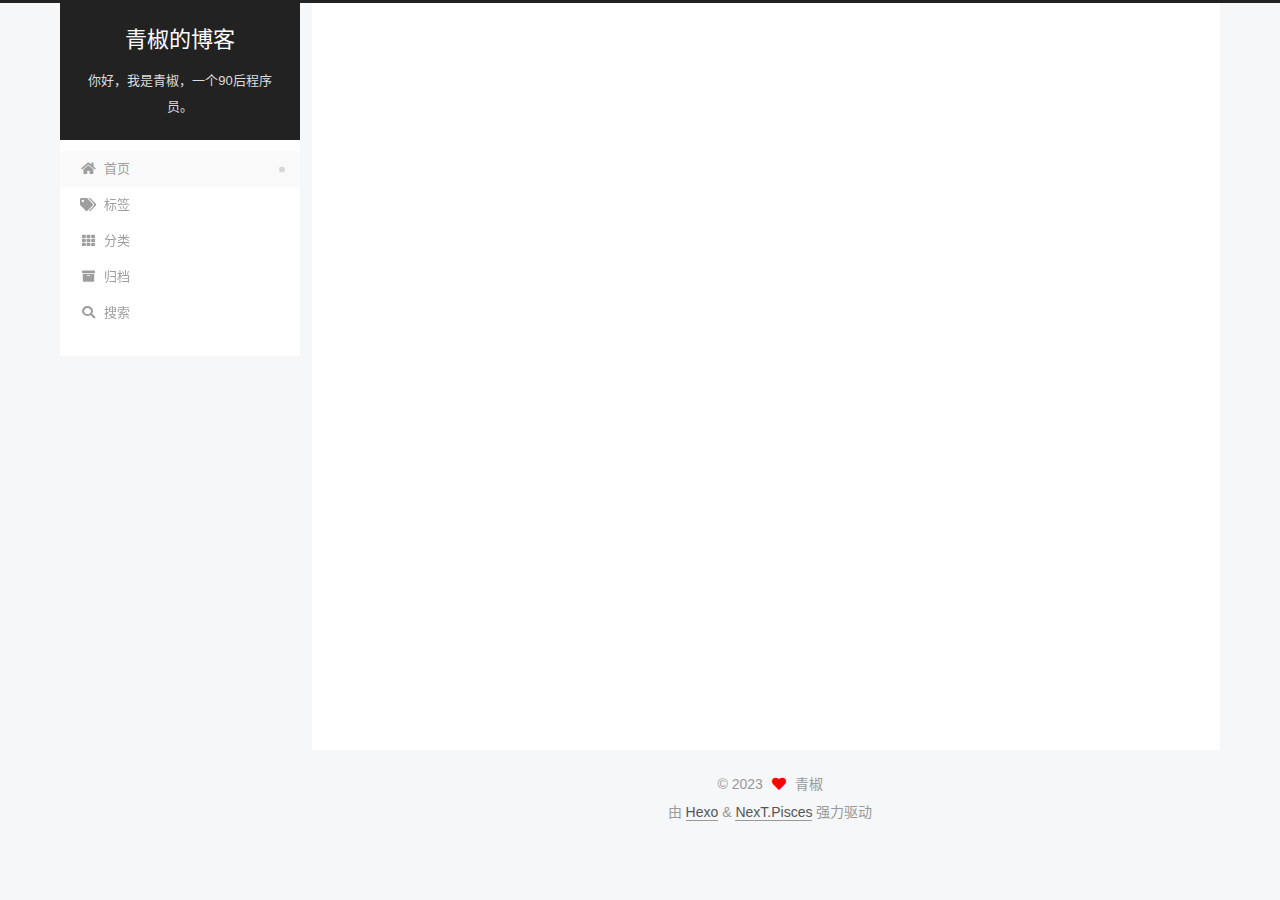
<file: index.html>
<!DOCTYPE html>
<html lang="zh-CN">
<head>
  <meta charset="UTF-8">
<meta name="viewport" content="width=device-width, initial-scale=1, maximum-scale=2">
<meta name="theme-color" content="#222">
<meta name="generator" content="Hexo 6.3.0">
  <link rel="apple-touch-icon" sizes="180x180" href="/images/apple-touch-icon-next.png">
  <link rel="icon" type="image/png" sizes="32x32" href="/images/favicon-32x32.png">
  <link rel="icon" type="image/png" sizes="16x16" href="/images/favicon-16x16.png">
  <link rel="mask-icon" href="/images/logo.svg" color="#222">

<link rel="stylesheet" href="/css/main.css">


<link rel="stylesheet" href="/lib/font-awesome/css/all.min.css">

<script id="hexo-configurations">
    var NexT = window.NexT || {};
    var CONFIG = {"hostname":"shenbo1.github.io","root":"/","scheme":"Pisces","version":"7.8.0","exturl":false,"sidebar":{"position":"left","display":"post","padding":18,"offset":12,"onmobile":false},"copycode":{"enable":true,"show_result":false,"style":null},"back2top":{"enable":true,"sidebar":false,"scrollpercent":true},"bookmark":{"enable":false,"color":"#222","save":"auto"},"fancybox":false,"mediumzoom":false,"lazyload":false,"pangu":false,"comments":{"style":"tabs","active":"gitalk","storage":true,"lazyload":false,"nav":null,"activeClass":"gitalk"},"algolia":{"hits":{"per_page":10},"labels":{"input_placeholder":"Search for Posts","hits_empty":"We didn't find any results for the search: ${query}","hits_stats":"${hits} results found in ${time} ms"}},"localsearch":{"enable":true,"trigger":"auto","top_n_per_article":5,"unescape":false,"preload":false},"motion":{"enable":true,"async":false,"transition":{"post_block":"fadeIn","post_header":"slideDownIn","post_body":"slideDownIn","coll_header":"slideLeftIn","sidebar":"slideUpIn"}},"path":"search.xml"};
  </script>

  <meta name="description" content="你好，我是青椒，一个90后程序员。有时间我会分享一些东西。">
<meta property="og:type" content="website">
<meta property="og:title" content="青椒的博客">
<meta property="og:url" content="https://shenbo1.github.io/index.html">
<meta property="og:site_name" content="青椒的博客">
<meta property="og:description" content="你好，我是青椒，一个90后程序员。有时间我会分享一些东西。">
<meta property="og:locale" content="zh_CN">
<meta property="article:author" content="青椒">
<meta name="twitter:card" content="summary">

<link rel="canonical" href="https://shenbo1.github.io/">


<script id="page-configurations">
  // https://hexo.io/docs/variables.html
  CONFIG.page = {
    sidebar: "",
    isHome : true,
    isPost : false,
    lang   : 'zh-CN'
  };
</script>

  <title>青椒的博客</title>
  






  <noscript>
  <style>
  .use-motion .brand,
  .use-motion .menu-item,
  .sidebar-inner,
  .use-motion .post-block,
  .use-motion .pagination,
  .use-motion .comments,
  .use-motion .post-header,
  .use-motion .post-body,
  .use-motion .collection-header { opacity: initial; }

  .use-motion .site-title,
  .use-motion .site-subtitle {
    opacity: initial;
    top: initial;
  }

  .use-motion .logo-line-before i { left: initial; }
  .use-motion .logo-line-after i { right: initial; }
  </style>
</noscript>

<link rel="alternate" href="/atom.xml" title="青椒的博客" type="application/atom+xml">
</head>

<body itemscope itemtype="http://schema.org/WebPage">
  <div class="container use-motion">
    <div class="headband"></div>

    <header class="header" itemscope itemtype="http://schema.org/WPHeader">
      <div class="header-inner"><div class="site-brand-container">
  <div class="site-nav-toggle">
    <div class="toggle" aria-label="切换导航栏">
      <span class="toggle-line toggle-line-first"></span>
      <span class="toggle-line toggle-line-middle"></span>
      <span class="toggle-line toggle-line-last"></span>
    </div>
  </div>

  <div class="site-meta">

    <a href="/" class="brand" rel="start">
      <span class="logo-line-before"><i></i></span>
      <h1 class="site-title">青椒的博客</h1>
      <span class="logo-line-after"><i></i></span>
    </a>
      <p class="site-subtitle" itemprop="description">你好，我是青椒，一个90后程序员。</p>
  </div>

  <div class="site-nav-right">
    <div class="toggle popup-trigger">
        <i class="fa fa-search fa-fw fa-lg"></i>
    </div>
  </div>
</div>




<nav class="site-nav">
  <ul id="menu" class="main-menu menu">
        <li class="menu-item menu-item-home">

    <a href="/" rel="section"><i class="fa fa-home fa-fw"></i>首页</a>

  </li>
        <li class="menu-item menu-item-tags">

    <a href="/tags/" rel="section"><i class="fa fa-tags fa-fw"></i>标签</a>

  </li>
        <li class="menu-item menu-item-categories">

    <a href="/categories/" rel="section"><i class="fa fa-th fa-fw"></i>分类</a>

  </li>
        <li class="menu-item menu-item-archives">

    <a href="/archives/" rel="section"><i class="fa fa-archive fa-fw"></i>归档</a>

  </li>
      <li class="menu-item menu-item-search">
        <a role="button" class="popup-trigger"><i class="fa fa-search fa-fw"></i>搜索
        </a>
      </li>
  </ul>
</nav>



  <div class="search-pop-overlay">
    <div class="popup search-popup">
        <div class="search-header">
  <span class="search-icon">
    <i class="fa fa-search"></i>
  </span>
  <div class="search-input-container">
    <input autocomplete="off" autocapitalize="off"
           placeholder="搜索..." spellcheck="false"
           type="search" class="search-input">
  </div>
  <span class="popup-btn-close">
    <i class="fa fa-times-circle"></i>
  </span>
</div>
<div id="search-result">
  <div id="no-result">
    <i class="fa fa-spinner fa-pulse fa-5x fa-fw"></i>
  </div>
</div>

    </div>
  </div>

</div>
    </header>

    
  <div class="back-to-top">
    <i class="fa fa-arrow-up"></i>
    <span>0%</span>
  </div>
  <div class="reading-progress-bar"></div>


    <main class="main">
      <div class="main-inner">
        <div class="content-wrap">
          

          <div class="content index posts-expand">
            
      
  
  
  <article itemscope itemtype="http://schema.org/Article" class="post-block" lang="zh-CN">
    <link itemprop="mainEntityOfPage" href="https://shenbo1.github.io/2023/06/29/%E6%95%B0%E6%8D%AE%E7%BB%93%E6%9E%84%E4%B8%8E%E7%AE%97%E6%B3%95/%E6%95%B0%E7%BB%84/">

    <span hidden itemprop="author" itemscope itemtype="http://schema.org/Person">
      <meta itemprop="image" content="/images/avatar.png">
      <meta itemprop="name" content="青椒">
      <meta itemprop="description" content="你好，我是青椒，一个90后程序员。有时间我会分享一些东西。">
    </span>

    <span hidden itemprop="publisher" itemscope itemtype="http://schema.org/Organization">
      <meta itemprop="name" content="青椒的博客">
    </span>
      <header class="post-header">
        <h2 class="post-title" itemprop="name headline">
          
            <a href="/2023/06/29/%E6%95%B0%E6%8D%AE%E7%BB%93%E6%9E%84%E4%B8%8E%E7%AE%97%E6%B3%95/%E6%95%B0%E7%BB%84/" class="post-title-link" itemprop="url">你好-数组</a>
        </h2>

        <div class="post-meta">
            <span class="post-meta-item">
              <span class="post-meta-item-icon">
                <i class="far fa-calendar"></i>
              </span>
              <span class="post-meta-item-text">发表于</span>

              <time title="创建时间：2023-06-29 16:14:00" itemprop="dateCreated datePublished" datetime="2023-06-29T16:14:00+08:00">2023-06-29</time>
            </span>
              <span class="post-meta-item">
                <span class="post-meta-item-icon">
                  <i class="far fa-calendar-check"></i>
                </span>
                <span class="post-meta-item-text">更新于</span>
                <time title="修改时间：2023-06-30 14:28:10" itemprop="dateModified" datetime="2023-06-30T14:28:10+08:00">2023-06-30</time>
              </span>
            <span class="post-meta-item">
              <span class="post-meta-item-icon">
                <i class="far fa-folder"></i>
              </span>
              <span class="post-meta-item-text">分类于</span>
                <span itemprop="about" itemscope itemtype="http://schema.org/Thing">
                  <a href="/categories/%E6%95%B0%E6%8D%AE%E7%BB%93%E6%9E%84%E4%B8%8E%E7%AE%97%E6%B3%95/" itemprop="url" rel="index"><span itemprop="name">数据结构与算法</span></a>
                </span>
            </span>

          

        </div>
      </header>

    
    
    
    <div class="post-body" itemprop="articleBody">

      
          <p>什么是数组？</p>
          <!--noindex-->
            <div class="post-button">
              <a class="btn" href="/2023/06/29/%E6%95%B0%E6%8D%AE%E7%BB%93%E6%9E%84%E4%B8%8E%E7%AE%97%E6%B3%95/%E6%95%B0%E7%BB%84/">
                阅读全文 &raquo;
              </a>
            </div>
          <!--/noindex-->
        
      
    </div>

    
    
    
      <footer class="post-footer">
        <div class="post-eof"></div>
      </footer>
  </article>
  
  
  

      
  
  
  <article itemscope itemtype="http://schema.org/Article" class="post-block" lang="zh-CN">
    <link itemprop="mainEntityOfPage" href="https://shenbo1.github.io/2023/06/15/%E8%AE%A1%E7%AE%97%E6%9C%BA%E5%9F%BA%E7%A1%80/%E4%BA%8C%E8%BF%9B%E5%88%B6/">

    <span hidden itemprop="author" itemscope itemtype="http://schema.org/Person">
      <meta itemprop="image" content="/images/avatar.png">
      <meta itemprop="name" content="青椒">
      <meta itemprop="description" content="你好，我是青椒，一个90后程序员。有时间我会分享一些东西。">
    </span>

    <span hidden itemprop="publisher" itemscope itemtype="http://schema.org/Organization">
      <meta itemprop="name" content="青椒的博客">
    </span>
      <header class="post-header">
        <h2 class="post-title" itemprop="name headline">
          
            <a href="/2023/06/15/%E8%AE%A1%E7%AE%97%E6%9C%BA%E5%9F%BA%E7%A1%80/%E4%BA%8C%E8%BF%9B%E5%88%B6/" class="post-title-link" itemprop="url">二进制</a>
        </h2>

        <div class="post-meta">
            <span class="post-meta-item">
              <span class="post-meta-item-icon">
                <i class="far fa-calendar"></i>
              </span>
              <span class="post-meta-item-text">发表于</span>

              <time title="创建时间：2023-06-15 11:44:59" itemprop="dateCreated datePublished" datetime="2023-06-15T11:44:59+08:00">2023-06-15</time>
            </span>
              <span class="post-meta-item">
                <span class="post-meta-item-icon">
                  <i class="far fa-calendar-check"></i>
                </span>
                <span class="post-meta-item-text">更新于</span>
                <time title="修改时间：2023-06-21 17:48:02" itemprop="dateModified" datetime="2023-06-21T17:48:02+08:00">2023-06-21</time>
              </span>
            <span class="post-meta-item">
              <span class="post-meta-item-icon">
                <i class="far fa-folder"></i>
              </span>
              <span class="post-meta-item-text">分类于</span>
                <span itemprop="about" itemscope itemtype="http://schema.org/Thing">
                  <a href="/categories/%E8%AE%A1%E7%AE%97%E6%9C%BA%E5%9F%BA%E7%A1%80/" itemprop="url" rel="index"><span itemprop="name">计算机基础</span></a>
                </span>
            </span>

          

        </div>
      </header>

    
    
    
    <div class="post-body" itemprop="articleBody">

      
          <p>关于为什么 1+1 =2 引发的思考</p>
          <!--noindex-->
            <div class="post-button">
              <a class="btn" href="/2023/06/15/%E8%AE%A1%E7%AE%97%E6%9C%BA%E5%9F%BA%E7%A1%80/%E4%BA%8C%E8%BF%9B%E5%88%B6/">
                阅读全文 &raquo;
              </a>
            </div>
          <!--/noindex-->
        
      
    </div>

    
    
    
      <footer class="post-footer">
        <div class="post-eof"></div>
      </footer>
  </article>
  
  
  


  



          </div>
          

<script>
  window.addEventListener('tabs:register', () => {
    let { activeClass } = CONFIG.comments;
    if (CONFIG.comments.storage) {
      activeClass = localStorage.getItem('comments_active') || activeClass;
    }
    if (activeClass) {
      let activeTab = document.querySelector(`a[href="#comment-${activeClass}"]`);
      if (activeTab) {
        activeTab.click();
      }
    }
  });
  if (CONFIG.comments.storage) {
    window.addEventListener('tabs:click', event => {
      if (!event.target.matches('.tabs-comment .tab-content .tab-pane')) return;
      let commentClass = event.target.classList[1];
      localStorage.setItem('comments_active', commentClass);
    });
  }
</script>

        </div>
          
  
  <div class="toggle sidebar-toggle">
    <span class="toggle-line toggle-line-first"></span>
    <span class="toggle-line toggle-line-middle"></span>
    <span class="toggle-line toggle-line-last"></span>
  </div>

  <aside class="sidebar">
    <div class="sidebar-inner">

      <ul class="sidebar-nav motion-element">
        <li class="sidebar-nav-toc">
          文章目录
        </li>
        <li class="sidebar-nav-overview">
          站点概览
        </li>
      </ul>

      <!--noindex-->
      <div class="post-toc-wrap sidebar-panel">
      </div>
      <!--/noindex-->

      <div class="site-overview-wrap sidebar-panel">
        <div class="site-author motion-element" itemprop="author" itemscope itemtype="http://schema.org/Person">
    <img class="site-author-image" itemprop="image" alt="青椒"
      src="/images/avatar.png">
  <p class="site-author-name" itemprop="name">青椒</p>
  <div class="site-description" itemprop="description">你好，我是青椒，一个90后程序员。有时间我会分享一些东西。</div>
</div>
<div class="site-state-wrap motion-element">
  <nav class="site-state">
      <div class="site-state-item site-state-posts">
          <a href="/archives/">
        
          <span class="site-state-item-count">2</span>
          <span class="site-state-item-name">日志</span>
        </a>
      </div>
      <div class="site-state-item site-state-categories">
            <a href="/categories/">
          
        <span class="site-state-item-count">2</span>
        <span class="site-state-item-name">分类</span></a>
      </div>
  </nav>
</div>



      </div>

    </div>
  </aside>
  <div id="sidebar-dimmer"></div>


      </div>
    </main>

    <footer class="footer">
      <div class="footer-inner">
        

        

<div class="copyright">
  
  &copy; 
  <span itemprop="copyrightYear">2023</span>
  <span class="with-love">
    <i class="fa fa-heart"></i>
  </span>
  <span class="author" itemprop="copyrightHolder">青椒</span>
</div>
  <div class="powered-by">由 <a href="https://hexo.io/" class="theme-link" rel="noopener" target="_blank">Hexo</a> & <a href="https://pisces.theme-next.org/" class="theme-link" rel="noopener" target="_blank">NexT.Pisces</a> 强力驱动
  </div>

        








      </div>
    </footer>
  </div>

  
  <script src="/lib/anime.min.js"></script>
  <script src="/lib/pjax/pjax.min.js"></script>
  <script src="/lib/velocity/velocity.min.js"></script>
  <script src="/lib/velocity/velocity.ui.min.js"></script>

<script src="/js/utils.js"></script>

<script src="/js/motion.js"></script>


<script src="/js/schemes/pisces.js"></script>


<script src="/js/next-boot.js"></script>

  <script>
var pjax = new Pjax({
  selectors: [
    'head title',
    '#page-configurations',
    '.content-wrap',
    '.post-toc-wrap',
    '.languages',
    '#pjax'
  ],
  switches: {
    '.post-toc-wrap': Pjax.switches.innerHTML
  },
  analytics: false,
  cacheBust: false,
  scrollTo : !CONFIG.bookmark.enable
});

window.addEventListener('pjax:success', () => {
  document.querySelectorAll('script[data-pjax], script#page-configurations, #pjax script').forEach(element => {
    var code = element.text || element.textContent || element.innerHTML || '';
    var parent = element.parentNode;
    parent.removeChild(element);
    var script = document.createElement('script');
    if (element.id) {
      script.id = element.id;
    }
    if (element.className) {
      script.className = element.className;
    }
    if (element.type) {
      script.type = element.type;
    }
    if (element.src) {
      script.src = element.src;
      // Force synchronous loading of peripheral JS.
      script.async = false;
    }
    if (element.dataset.pjax !== undefined) {
      script.dataset.pjax = '';
    }
    if (code !== '') {
      script.appendChild(document.createTextNode(code));
    }
    parent.appendChild(script);
  });
  NexT.boot.refresh();
  // Define Motion Sequence & Bootstrap Motion.
  if (CONFIG.motion.enable) {
    NexT.motion.integrator
      .init()
      .add(NexT.motion.middleWares.subMenu)
      .add(NexT.motion.middleWares.postList)
      .bootstrap();
  }
  NexT.utils.updateSidebarPosition();
});
</script>




  




  
<script src="/js/local-search.js"></script>













    <div id="pjax">
  

  

  


    </div>
</body>
</html>
</file>
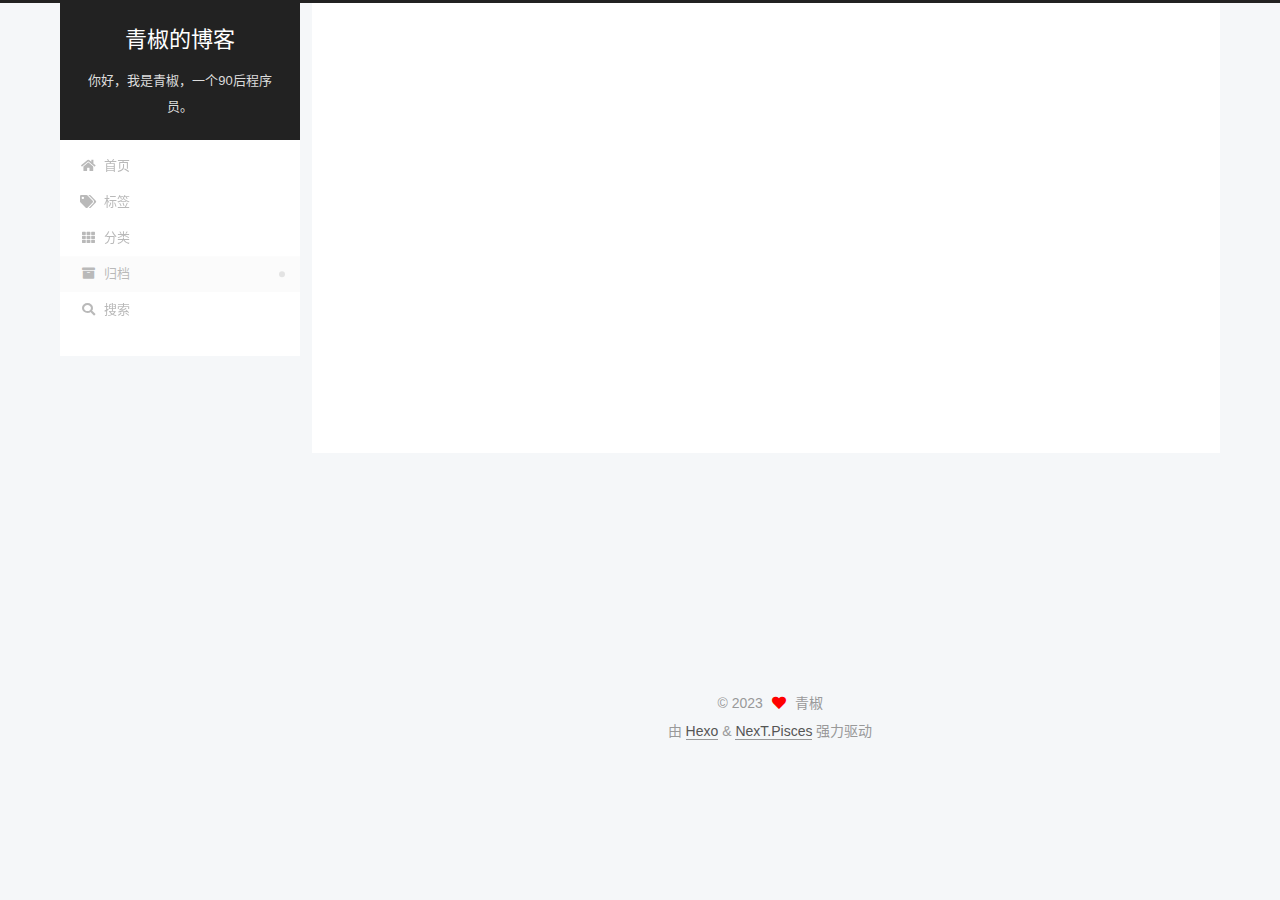
<file: archives/index.html>
<!DOCTYPE html>
<html lang="zh-CN">
<head>
  <meta charset="UTF-8">
<meta name="viewport" content="width=device-width, initial-scale=1, maximum-scale=2">
<meta name="theme-color" content="#222">
<meta name="generator" content="Hexo 6.3.0">
  <link rel="apple-touch-icon" sizes="180x180" href="/images/apple-touch-icon-next.png">
  <link rel="icon" type="image/png" sizes="32x32" href="/images/favicon-32x32.png">
  <link rel="icon" type="image/png" sizes="16x16" href="/images/favicon-16x16.png">
  <link rel="mask-icon" href="/images/logo.svg" color="#222">

<link rel="stylesheet" href="/css/main.css">


<link rel="stylesheet" href="/lib/font-awesome/css/all.min.css">

<script id="hexo-configurations">
    var NexT = window.NexT || {};
    var CONFIG = {"hostname":"shenbo1.github.io","root":"/","scheme":"Pisces","version":"7.8.0","exturl":false,"sidebar":{"position":"left","display":"post","padding":18,"offset":12,"onmobile":false},"copycode":{"enable":true,"show_result":false,"style":null},"back2top":{"enable":true,"sidebar":false,"scrollpercent":true},"bookmark":{"enable":false,"color":"#222","save":"auto"},"fancybox":false,"mediumzoom":false,"lazyload":false,"pangu":false,"comments":{"style":"tabs","active":"gitalk","storage":true,"lazyload":false,"nav":null,"activeClass":"gitalk"},"algolia":{"hits":{"per_page":10},"labels":{"input_placeholder":"Search for Posts","hits_empty":"We didn't find any results for the search: ${query}","hits_stats":"${hits} results found in ${time} ms"}},"localsearch":{"enable":true,"trigger":"auto","top_n_per_article":5,"unescape":false,"preload":false},"motion":{"enable":true,"async":false,"transition":{"post_block":"fadeIn","post_header":"slideDownIn","post_body":"slideDownIn","coll_header":"slideLeftIn","sidebar":"slideUpIn"}},"path":"search.xml"};
  </script>

  <meta name="description" content="你好，我是青椒，一个90后程序员。有时间我会分享一些东西。">
<meta property="og:type" content="website">
<meta property="og:title" content="青椒的博客">
<meta property="og:url" content="https://shenbo1.github.io/archives/index.html">
<meta property="og:site_name" content="青椒的博客">
<meta property="og:description" content="你好，我是青椒，一个90后程序员。有时间我会分享一些东西。">
<meta property="og:locale" content="zh_CN">
<meta property="article:author" content="青椒">
<meta name="twitter:card" content="summary">

<link rel="canonical" href="https://shenbo1.github.io/archives/">


<script id="page-configurations">
  // https://hexo.io/docs/variables.html
  CONFIG.page = {
    sidebar: "",
    isHome : false,
    isPost : false,
    lang   : 'zh-CN'
  };
</script>

  <title>归档 | 青椒的博客</title>
  






  <noscript>
  <style>
  .use-motion .brand,
  .use-motion .menu-item,
  .sidebar-inner,
  .use-motion .post-block,
  .use-motion .pagination,
  .use-motion .comments,
  .use-motion .post-header,
  .use-motion .post-body,
  .use-motion .collection-header { opacity: initial; }

  .use-motion .site-title,
  .use-motion .site-subtitle {
    opacity: initial;
    top: initial;
  }

  .use-motion .logo-line-before i { left: initial; }
  .use-motion .logo-line-after i { right: initial; }
  </style>
</noscript>

<link rel="alternate" href="/atom.xml" title="青椒的博客" type="application/atom+xml">
</head>

<body itemscope itemtype="http://schema.org/WebPage">
  <div class="container use-motion">
    <div class="headband"></div>

    <header class="header" itemscope itemtype="http://schema.org/WPHeader">
      <div class="header-inner"><div class="site-brand-container">
  <div class="site-nav-toggle">
    <div class="toggle" aria-label="切换导航栏">
      <span class="toggle-line toggle-line-first"></span>
      <span class="toggle-line toggle-line-middle"></span>
      <span class="toggle-line toggle-line-last"></span>
    </div>
  </div>

  <div class="site-meta">

    <a href="/" class="brand" rel="start">
      <span class="logo-line-before"><i></i></span>
      <h1 class="site-title">青椒的博客</h1>
      <span class="logo-line-after"><i></i></span>
    </a>
      <p class="site-subtitle" itemprop="description">你好，我是青椒，一个90后程序员。</p>
  </div>

  <div class="site-nav-right">
    <div class="toggle popup-trigger">
        <i class="fa fa-search fa-fw fa-lg"></i>
    </div>
  </div>
</div>




<nav class="site-nav">
  <ul id="menu" class="main-menu menu">
        <li class="menu-item menu-item-home">

    <a href="/" rel="section"><i class="fa fa-home fa-fw"></i>首页</a>

  </li>
        <li class="menu-item menu-item-tags">

    <a href="/tags/" rel="section"><i class="fa fa-tags fa-fw"></i>标签</a>

  </li>
        <li class="menu-item menu-item-categories">

    <a href="/categories/" rel="section"><i class="fa fa-th fa-fw"></i>分类</a>

  </li>
        <li class="menu-item menu-item-archives">

    <a href="/archives/" rel="section"><i class="fa fa-archive fa-fw"></i>归档</a>

  </li>
      <li class="menu-item menu-item-search">
        <a role="button" class="popup-trigger"><i class="fa fa-search fa-fw"></i>搜索
        </a>
      </li>
  </ul>
</nav>



  <div class="search-pop-overlay">
    <div class="popup search-popup">
        <div class="search-header">
  <span class="search-icon">
    <i class="fa fa-search"></i>
  </span>
  <div class="search-input-container">
    <input autocomplete="off" autocapitalize="off"
           placeholder="搜索..." spellcheck="false"
           type="search" class="search-input">
  </div>
  <span class="popup-btn-close">
    <i class="fa fa-times-circle"></i>
  </span>
</div>
<div id="search-result">
  <div id="no-result">
    <i class="fa fa-spinner fa-pulse fa-5x fa-fw"></i>
  </div>
</div>

    </div>
  </div>

</div>
    </header>

    
  <div class="back-to-top">
    <i class="fa fa-arrow-up"></i>
    <span>0%</span>
  </div>
  <div class="reading-progress-bar"></div>


    <main class="main">
      <div class="main-inner">
        <div class="content-wrap">
          

          <div class="content archive">
            

  
  
  
  <div class="post-block">
    <div class="posts-collapse">
      <div class="collection-title">
        <span class="collection-header">嗯..! 目前共计 2 篇日志。 继续努力。</span>
      </div>

      
    <div class="collection-year">
      <span class="collection-header">2023</span>
    </div>

  <article itemscope itemtype="http://schema.org/Article">
    <header class="post-header">

      <div class="post-meta">
        <time itemprop="dateCreated"
              datetime="2023-06-29T16:14:00+08:00"
              content="2023-06-29">
          06-29
        </time>
      </div>

      <div class="post-title">
          <a class="post-title-link" href="/2023/06/29/%E6%95%B0%E6%8D%AE%E7%BB%93%E6%9E%84%E4%B8%8E%E7%AE%97%E6%B3%95/%E6%95%B0%E7%BB%84/" itemprop="url">
            <span itemprop="name">你好-数组</span>
          </a>
      </div>

    </header>
  </article>

  <article itemscope itemtype="http://schema.org/Article">
    <header class="post-header">

      <div class="post-meta">
        <time itemprop="dateCreated"
              datetime="2023-06-15T11:44:59+08:00"
              content="2023-06-15">
          06-15
        </time>
      </div>

      <div class="post-title">
          <a class="post-title-link" href="/2023/06/15/%E8%AE%A1%E7%AE%97%E6%9C%BA%E5%9F%BA%E7%A1%80/%E4%BA%8C%E8%BF%9B%E5%88%B6/" itemprop="url">
            <span itemprop="name">二进制</span>
          </a>
      </div>

    </header>
  </article>


    </div>
  </div>
  
  
  

  



          </div>
          

<script>
  window.addEventListener('tabs:register', () => {
    let { activeClass } = CONFIG.comments;
    if (CONFIG.comments.storage) {
      activeClass = localStorage.getItem('comments_active') || activeClass;
    }
    if (activeClass) {
      let activeTab = document.querySelector(`a[href="#comment-${activeClass}"]`);
      if (activeTab) {
        activeTab.click();
      }
    }
  });
  if (CONFIG.comments.storage) {
    window.addEventListener('tabs:click', event => {
      if (!event.target.matches('.tabs-comment .tab-content .tab-pane')) return;
      let commentClass = event.target.classList[1];
      localStorage.setItem('comments_active', commentClass);
    });
  }
</script>

        </div>
          
  
  <div class="toggle sidebar-toggle">
    <span class="toggle-line toggle-line-first"></span>
    <span class="toggle-line toggle-line-middle"></span>
    <span class="toggle-line toggle-line-last"></span>
  </div>

  <aside class="sidebar">
    <div class="sidebar-inner">

      <ul class="sidebar-nav motion-element">
        <li class="sidebar-nav-toc">
          文章目录
        </li>
        <li class="sidebar-nav-overview">
          站点概览
        </li>
      </ul>

      <!--noindex-->
      <div class="post-toc-wrap sidebar-panel">
      </div>
      <!--/noindex-->

      <div class="site-overview-wrap sidebar-panel">
        <div class="site-author motion-element" itemprop="author" itemscope itemtype="http://schema.org/Person">
    <img class="site-author-image" itemprop="image" alt="青椒"
      src="/images/avatar.png">
  <p class="site-author-name" itemprop="name">青椒</p>
  <div class="site-description" itemprop="description">你好，我是青椒，一个90后程序员。有时间我会分享一些东西。</div>
</div>
<div class="site-state-wrap motion-element">
  <nav class="site-state">
      <div class="site-state-item site-state-posts">
          <a href="/archives/">
        
          <span class="site-state-item-count">2</span>
          <span class="site-state-item-name">日志</span>
        </a>
      </div>
      <div class="site-state-item site-state-categories">
            <a href="/categories/">
          
        <span class="site-state-item-count">2</span>
        <span class="site-state-item-name">分类</span></a>
      </div>
  </nav>
</div>



      </div>

    </div>
  </aside>
  <div id="sidebar-dimmer"></div>


      </div>
    </main>

    <footer class="footer">
      <div class="footer-inner">
        

        

<div class="copyright">
  
  &copy; 
  <span itemprop="copyrightYear">2023</span>
  <span class="with-love">
    <i class="fa fa-heart"></i>
  </span>
  <span class="author" itemprop="copyrightHolder">青椒</span>
</div>
  <div class="powered-by">由 <a href="https://hexo.io/" class="theme-link" rel="noopener" target="_blank">Hexo</a> & <a href="https://pisces.theme-next.org/" class="theme-link" rel="noopener" target="_blank">NexT.Pisces</a> 强力驱动
  </div>

        








      </div>
    </footer>
  </div>

  
  <script src="/lib/anime.min.js"></script>
  <script src="/lib/pjax/pjax.min.js"></script>
  <script src="/lib/velocity/velocity.min.js"></script>
  <script src="/lib/velocity/velocity.ui.min.js"></script>

<script src="/js/utils.js"></script>

<script src="/js/motion.js"></script>


<script src="/js/schemes/pisces.js"></script>


<script src="/js/next-boot.js"></script>

  <script>
var pjax = new Pjax({
  selectors: [
    'head title',
    '#page-configurations',
    '.content-wrap',
    '.post-toc-wrap',
    '.languages',
    '#pjax'
  ],
  switches: {
    '.post-toc-wrap': Pjax.switches.innerHTML
  },
  analytics: false,
  cacheBust: false,
  scrollTo : !CONFIG.bookmark.enable
});

window.addEventListener('pjax:success', () => {
  document.querySelectorAll('script[data-pjax], script#page-configurations, #pjax script').forEach(element => {
    var code = element.text || element.textContent || element.innerHTML || '';
    var parent = element.parentNode;
    parent.removeChild(element);
    var script = document.createElement('script');
    if (element.id) {
      script.id = element.id;
    }
    if (element.className) {
      script.className = element.className;
    }
    if (element.type) {
      script.type = element.type;
    }
    if (element.src) {
      script.src = element.src;
      // Force synchronous loading of peripheral JS.
      script.async = false;
    }
    if (element.dataset.pjax !== undefined) {
      script.dataset.pjax = '';
    }
    if (code !== '') {
      script.appendChild(document.createTextNode(code));
    }
    parent.appendChild(script);
  });
  NexT.boot.refresh();
  // Define Motion Sequence & Bootstrap Motion.
  if (CONFIG.motion.enable) {
    NexT.motion.integrator
      .init()
      .add(NexT.motion.middleWares.subMenu)
      .add(NexT.motion.middleWares.postList)
      .bootstrap();
  }
  NexT.utils.updateSidebarPosition();
});
</script>




  




  
<script src="/js/local-search.js"></script>













    <div id="pjax">
  

  

  


    </div>
</body>
</html>
</file>
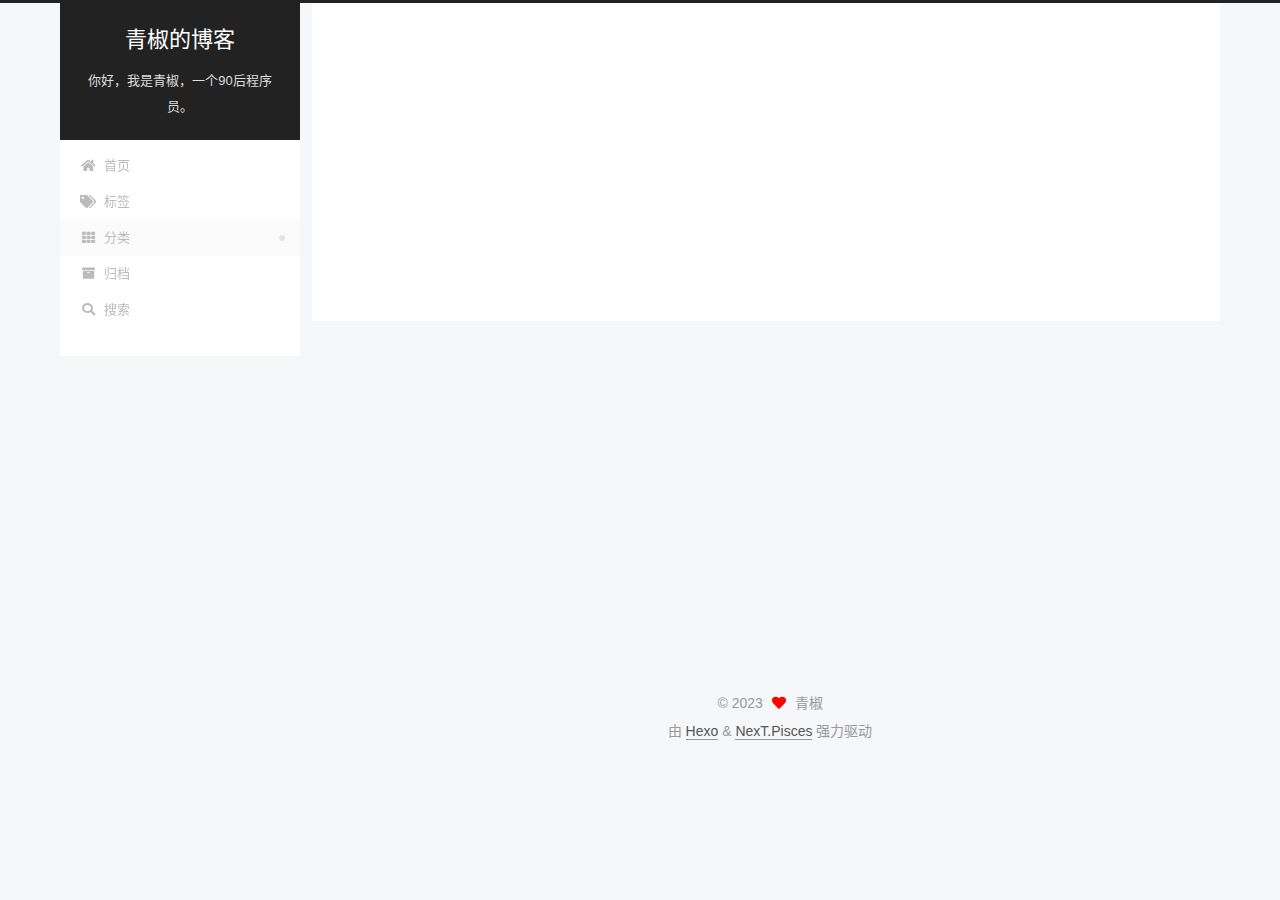
<file: categories/index.html>
<!DOCTYPE html>
<html lang="zh-CN">
<head>
  <meta charset="UTF-8">
<meta name="viewport" content="width=device-width, initial-scale=1, maximum-scale=2">
<meta name="theme-color" content="#222">
<meta name="generator" content="Hexo 6.3.0">
  <link rel="apple-touch-icon" sizes="180x180" href="/images/apple-touch-icon-next.png">
  <link rel="icon" type="image/png" sizes="32x32" href="/images/favicon-32x32.png">
  <link rel="icon" type="image/png" sizes="16x16" href="/images/favicon-16x16.png">
  <link rel="mask-icon" href="/images/logo.svg" color="#222">

<link rel="stylesheet" href="/css/main.css">


<link rel="stylesheet" href="/lib/font-awesome/css/all.min.css">

<script id="hexo-configurations">
    var NexT = window.NexT || {};
    var CONFIG = {"hostname":"shenbo1.github.io","root":"/","scheme":"Pisces","version":"7.8.0","exturl":false,"sidebar":{"position":"left","display":"post","padding":18,"offset":12,"onmobile":false},"copycode":{"enable":true,"show_result":false,"style":null},"back2top":{"enable":true,"sidebar":false,"scrollpercent":true},"bookmark":{"enable":false,"color":"#222","save":"auto"},"fancybox":false,"mediumzoom":false,"lazyload":false,"pangu":false,"comments":{"style":"tabs","active":"gitalk","storage":true,"lazyload":false,"nav":null,"activeClass":"gitalk"},"algolia":{"hits":{"per_page":10},"labels":{"input_placeholder":"Search for Posts","hits_empty":"We didn't find any results for the search: ${query}","hits_stats":"${hits} results found in ${time} ms"}},"localsearch":{"enable":true,"trigger":"auto","top_n_per_article":5,"unescape":false,"preload":false},"motion":{"enable":true,"async":false,"transition":{"post_block":"fadeIn","post_header":"slideDownIn","post_body":"slideDownIn","coll_header":"slideLeftIn","sidebar":"slideUpIn"}},"path":"search.xml"};
  </script>

  <meta name="description" content="你好，我是青椒，一个90后程序员。有时间我会分享一些东西。">
<meta property="og:type" content="website">
<meta property="og:title" content="categories">
<meta property="og:url" content="https://shenbo1.github.io/categories/index.html">
<meta property="og:site_name" content="青椒的博客">
<meta property="og:description" content="你好，我是青椒，一个90后程序员。有时间我会分享一些东西。">
<meta property="og:locale" content="zh_CN">
<meta property="article:published_time" content="2023-06-21T06:50:53.000Z">
<meta property="article:modified_time" content="2023-06-21T07:35:20.561Z">
<meta property="article:author" content="青椒">
<meta name="twitter:card" content="summary">

<link rel="canonical" href="https://shenbo1.github.io/categories/">


<script id="page-configurations">
  // https://hexo.io/docs/variables.html
  CONFIG.page = {
    sidebar: "",
    isHome : false,
    isPost : false,
    lang   : 'zh-CN'
  };
</script>

  <title>categories | 青椒的博客
</title>
  






  <noscript>
  <style>
  .use-motion .brand,
  .use-motion .menu-item,
  .sidebar-inner,
  .use-motion .post-block,
  .use-motion .pagination,
  .use-motion .comments,
  .use-motion .post-header,
  .use-motion .post-body,
  .use-motion .collection-header { opacity: initial; }

  .use-motion .site-title,
  .use-motion .site-subtitle {
    opacity: initial;
    top: initial;
  }

  .use-motion .logo-line-before i { left: initial; }
  .use-motion .logo-line-after i { right: initial; }
  </style>
</noscript>

<link rel="alternate" href="/atom.xml" title="青椒的博客" type="application/atom+xml">
</head>

<body itemscope itemtype="http://schema.org/WebPage">
  <div class="container use-motion">
    <div class="headband"></div>

    <header class="header" itemscope itemtype="http://schema.org/WPHeader">
      <div class="header-inner"><div class="site-brand-container">
  <div class="site-nav-toggle">
    <div class="toggle" aria-label="切换导航栏">
      <span class="toggle-line toggle-line-first"></span>
      <span class="toggle-line toggle-line-middle"></span>
      <span class="toggle-line toggle-line-last"></span>
    </div>
  </div>

  <div class="site-meta">

    <a href="/" class="brand" rel="start">
      <span class="logo-line-before"><i></i></span>
      <h1 class="site-title">青椒的博客</h1>
      <span class="logo-line-after"><i></i></span>
    </a>
      <p class="site-subtitle" itemprop="description">你好，我是青椒，一个90后程序员。</p>
  </div>

  <div class="site-nav-right">
    <div class="toggle popup-trigger">
        <i class="fa fa-search fa-fw fa-lg"></i>
    </div>
  </div>
</div>




<nav class="site-nav">
  <ul id="menu" class="main-menu menu">
        <li class="menu-item menu-item-home">

    <a href="/" rel="section"><i class="fa fa-home fa-fw"></i>首页</a>

  </li>
        <li class="menu-item menu-item-tags">

    <a href="/tags/" rel="section"><i class="fa fa-tags fa-fw"></i>标签</a>

  </li>
        <li class="menu-item menu-item-categories">

    <a href="/categories/" rel="section"><i class="fa fa-th fa-fw"></i>分类</a>

  </li>
        <li class="menu-item menu-item-archives">

    <a href="/archives/" rel="section"><i class="fa fa-archive fa-fw"></i>归档</a>

  </li>
      <li class="menu-item menu-item-search">
        <a role="button" class="popup-trigger"><i class="fa fa-search fa-fw"></i>搜索
        </a>
      </li>
  </ul>
</nav>



  <div class="search-pop-overlay">
    <div class="popup search-popup">
        <div class="search-header">
  <span class="search-icon">
    <i class="fa fa-search"></i>
  </span>
  <div class="search-input-container">
    <input autocomplete="off" autocapitalize="off"
           placeholder="搜索..." spellcheck="false"
           type="search" class="search-input">
  </div>
  <span class="popup-btn-close">
    <i class="fa fa-times-circle"></i>
  </span>
</div>
<div id="search-result">
  <div id="no-result">
    <i class="fa fa-spinner fa-pulse fa-5x fa-fw"></i>
  </div>
</div>

    </div>
  </div>

</div>
    </header>

    
  <div class="back-to-top">
    <i class="fa fa-arrow-up"></i>
    <span>0%</span>
  </div>
  <div class="reading-progress-bar"></div>


    <main class="main">
      <div class="main-inner">
        <div class="content-wrap">
          
  
  

          <div class="content page posts-expand">
            

    
    
    
    <div class="post-block" lang="zh-CN">
      <header class="post-header">

<h1 class="post-title" itemprop="name headline">categories
</h1>

<div class="post-meta">
  

</div>

</header>

      
      
      
      <div class="post-body">
          <div class="category-all-page">
            <div class="category-all-title">
              目前共计 1 个分类
            </div>
            <div class="category-all">
              <ul class="category-list"><li class="category-list-item"><a class="category-list-link" href="/categories/%E8%AE%A1%E7%AE%97%E6%9C%BA%E5%9F%BA%E7%A1%80/">计算机基础</a><span class="category-list-count">1</span></li></ul>
            </div>
          </div>
        
      </div>
      
      
      
    </div>
    

    
    
    


          </div>
          

<script>
  window.addEventListener('tabs:register', () => {
    let { activeClass } = CONFIG.comments;
    if (CONFIG.comments.storage) {
      activeClass = localStorage.getItem('comments_active') || activeClass;
    }
    if (activeClass) {
      let activeTab = document.querySelector(`a[href="#comment-${activeClass}"]`);
      if (activeTab) {
        activeTab.click();
      }
    }
  });
  if (CONFIG.comments.storage) {
    window.addEventListener('tabs:click', event => {
      if (!event.target.matches('.tabs-comment .tab-content .tab-pane')) return;
      let commentClass = event.target.classList[1];
      localStorage.setItem('comments_active', commentClass);
    });
  }
</script>

        </div>
          
  
  <div class="toggle sidebar-toggle">
    <span class="toggle-line toggle-line-first"></span>
    <span class="toggle-line toggle-line-middle"></span>
    <span class="toggle-line toggle-line-last"></span>
  </div>

  <aside class="sidebar">
    <div class="sidebar-inner">

      <ul class="sidebar-nav motion-element">
        <li class="sidebar-nav-toc">
          文章目录
        </li>
        <li class="sidebar-nav-overview">
          站点概览
        </li>
      </ul>

      <!--noindex-->
      <div class="post-toc-wrap sidebar-panel">
      </div>
      <!--/noindex-->

      <div class="site-overview-wrap sidebar-panel">
        <div class="site-author motion-element" itemprop="author" itemscope itemtype="http://schema.org/Person">
    <img class="site-author-image" itemprop="image" alt="青椒"
      src="/images/avatar.png">
  <p class="site-author-name" itemprop="name">青椒</p>
  <div class="site-description" itemprop="description">你好，我是青椒，一个90后程序员。有时间我会分享一些东西。</div>
</div>
<div class="site-state-wrap motion-element">
  <nav class="site-state">
      <div class="site-state-item site-state-posts">
          <a href="/archives/">
        
          <span class="site-state-item-count">1</span>
          <span class="site-state-item-name">日志</span>
        </a>
      </div>
      <div class="site-state-item site-state-categories">
            <a href="/categories/">
          
        <span class="site-state-item-count">1</span>
        <span class="site-state-item-name">分类</span></a>
      </div>
  </nav>
</div>



      </div>

    </div>
  </aside>
  <div id="sidebar-dimmer"></div>


      </div>
    </main>

    <footer class="footer">
      <div class="footer-inner">
        

        

<div class="copyright">
  
  &copy; 
  <span itemprop="copyrightYear">2023</span>
  <span class="with-love">
    <i class="fa fa-heart"></i>
  </span>
  <span class="author" itemprop="copyrightHolder">青椒</span>
</div>
  <div class="powered-by">由 <a href="https://hexo.io/" class="theme-link" rel="noopener" target="_blank">Hexo</a> & <a href="https://pisces.theme-next.org/" class="theme-link" rel="noopener" target="_blank">NexT.Pisces</a> 强力驱动
  </div>

        








      </div>
    </footer>
  </div>

  
  <script src="/lib/anime.min.js"></script>
  <script src="/lib/pjax/pjax.min.js"></script>
  <script src="/lib/velocity/velocity.min.js"></script>
  <script src="/lib/velocity/velocity.ui.min.js"></script>

<script src="/js/utils.js"></script>

<script src="/js/motion.js"></script>


<script src="/js/schemes/pisces.js"></script>


<script src="/js/next-boot.js"></script>

  <script>
var pjax = new Pjax({
  selectors: [
    'head title',
    '#page-configurations',
    '.content-wrap',
    '.post-toc-wrap',
    '.languages',
    '#pjax'
  ],
  switches: {
    '.post-toc-wrap': Pjax.switches.innerHTML
  },
  analytics: false,
  cacheBust: false,
  scrollTo : !CONFIG.bookmark.enable
});

window.addEventListener('pjax:success', () => {
  document.querySelectorAll('script[data-pjax], script#page-configurations, #pjax script').forEach(element => {
    var code = element.text || element.textContent || element.innerHTML || '';
    var parent = element.parentNode;
    parent.removeChild(element);
    var script = document.createElement('script');
    if (element.id) {
      script.id = element.id;
    }
    if (element.className) {
      script.className = element.className;
    }
    if (element.type) {
      script.type = element.type;
    }
    if (element.src) {
      script.src = element.src;
      // Force synchronous loading of peripheral JS.
      script.async = false;
    }
    if (element.dataset.pjax !== undefined) {
      script.dataset.pjax = '';
    }
    if (code !== '') {
      script.appendChild(document.createTextNode(code));
    }
    parent.appendChild(script);
  });
  NexT.boot.refresh();
  // Define Motion Sequence & Bootstrap Motion.
  if (CONFIG.motion.enable) {
    NexT.motion.integrator
      .init()
      .add(NexT.motion.middleWares.subMenu)
      .add(NexT.motion.middleWares.postList)
      .bootstrap();
  }
  NexT.utils.updateSidebarPosition();
});
</script>




  




  
<script src="/js/local-search.js"></script>













    <div id="pjax">
  

  

  


    </div>
</body>
</html>
</file>
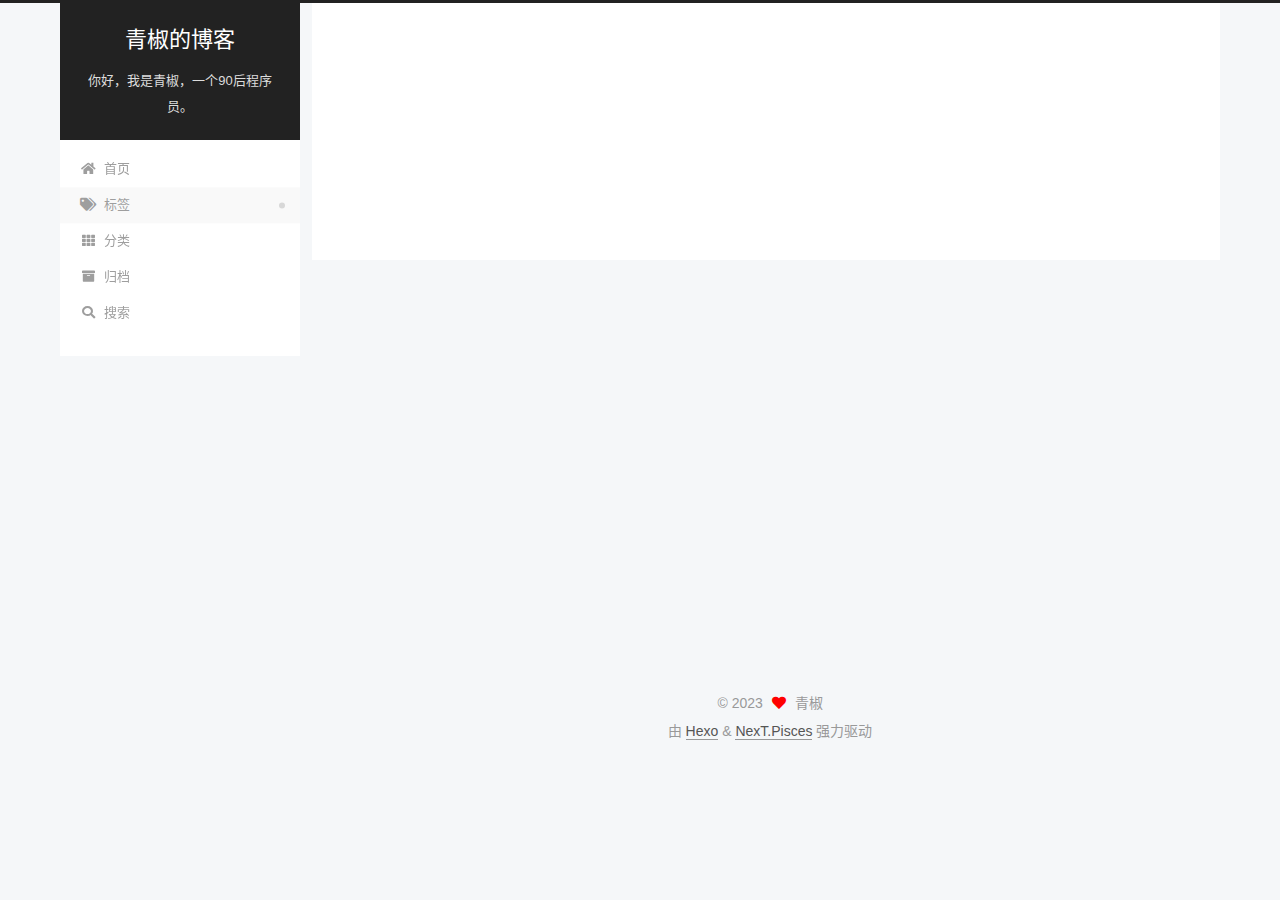
<file: tags/index.html>
<!DOCTYPE html>
<html lang="zh-CN">
<head>
  <meta charset="UTF-8">
<meta name="viewport" content="width=device-width, initial-scale=1, maximum-scale=2">
<meta name="theme-color" content="#222">
<meta name="generator" content="Hexo 6.3.0">
  <link rel="apple-touch-icon" sizes="180x180" href="/images/apple-touch-icon-next.png">
  <link rel="icon" type="image/png" sizes="32x32" href="/images/favicon-32x32.png">
  <link rel="icon" type="image/png" sizes="16x16" href="/images/favicon-16x16.png">
  <link rel="mask-icon" href="/images/logo.svg" color="#222">

<link rel="stylesheet" href="/css/main.css">


<link rel="stylesheet" href="/lib/font-awesome/css/all.min.css">

<script id="hexo-configurations">
    var NexT = window.NexT || {};
    var CONFIG = {"hostname":"shenbo1.github.io","root":"/","scheme":"Pisces","version":"7.8.0","exturl":false,"sidebar":{"position":"left","display":"post","padding":18,"offset":12,"onmobile":false},"copycode":{"enable":true,"show_result":false,"style":null},"back2top":{"enable":true,"sidebar":false,"scrollpercent":true},"bookmark":{"enable":false,"color":"#222","save":"auto"},"fancybox":false,"mediumzoom":false,"lazyload":false,"pangu":false,"comments":{"style":"tabs","active":"gitalk","storage":true,"lazyload":false,"nav":null,"activeClass":"gitalk"},"algolia":{"hits":{"per_page":10},"labels":{"input_placeholder":"Search for Posts","hits_empty":"We didn't find any results for the search: ${query}","hits_stats":"${hits} results found in ${time} ms"}},"localsearch":{"enable":true,"trigger":"auto","top_n_per_article":5,"unescape":false,"preload":false},"motion":{"enable":true,"async":false,"transition":{"post_block":"fadeIn","post_header":"slideDownIn","post_body":"slideDownIn","coll_header":"slideLeftIn","sidebar":"slideUpIn"}},"path":"search.xml"};
  </script>

  <meta name="description" content="你好，我是青椒，一个90后程序员。有时间我会分享一些东西。">
<meta property="og:type" content="website">
<meta property="og:title" content="tags">
<meta property="og:url" content="https://shenbo1.github.io/tags/index.html">
<meta property="og:site_name" content="青椒的博客">
<meta property="og:description" content="你好，我是青椒，一个90后程序员。有时间我会分享一些东西。">
<meta property="og:locale" content="zh_CN">
<meta property="article:published_time" content="2023-06-21T06:49:00.000Z">
<meta property="article:modified_time" content="2023-06-21T06:49:57.993Z">
<meta property="article:author" content="青椒">
<meta name="twitter:card" content="summary">

<link rel="canonical" href="https://shenbo1.github.io/tags/">


<script id="page-configurations">
  // https://hexo.io/docs/variables.html
  CONFIG.page = {
    sidebar: "",
    isHome : false,
    isPost : false,
    lang   : 'zh-CN'
  };
</script>

  <title>tags | 青椒的博客
</title>
  






  <noscript>
  <style>
  .use-motion .brand,
  .use-motion .menu-item,
  .sidebar-inner,
  .use-motion .post-block,
  .use-motion .pagination,
  .use-motion .comments,
  .use-motion .post-header,
  .use-motion .post-body,
  .use-motion .collection-header { opacity: initial; }

  .use-motion .site-title,
  .use-motion .site-subtitle {
    opacity: initial;
    top: initial;
  }

  .use-motion .logo-line-before i { left: initial; }
  .use-motion .logo-line-after i { right: initial; }
  </style>
</noscript>

<link rel="alternate" href="/atom.xml" title="青椒的博客" type="application/atom+xml">
</head>

<body itemscope itemtype="http://schema.org/WebPage">
  <div class="container use-motion">
    <div class="headband"></div>

    <header class="header" itemscope itemtype="http://schema.org/WPHeader">
      <div class="header-inner"><div class="site-brand-container">
  <div class="site-nav-toggle">
    <div class="toggle" aria-label="切换导航栏">
      <span class="toggle-line toggle-line-first"></span>
      <span class="toggle-line toggle-line-middle"></span>
      <span class="toggle-line toggle-line-last"></span>
    </div>
  </div>

  <div class="site-meta">

    <a href="/" class="brand" rel="start">
      <span class="logo-line-before"><i></i></span>
      <h1 class="site-title">青椒的博客</h1>
      <span class="logo-line-after"><i></i></span>
    </a>
      <p class="site-subtitle" itemprop="description">你好，我是青椒，一个90后程序员。</p>
  </div>

  <div class="site-nav-right">
    <div class="toggle popup-trigger">
        <i class="fa fa-search fa-fw fa-lg"></i>
    </div>
  </div>
</div>




<nav class="site-nav">
  <ul id="menu" class="main-menu menu">
        <li class="menu-item menu-item-home">

    <a href="/" rel="section"><i class="fa fa-home fa-fw"></i>首页</a>

  </li>
        <li class="menu-item menu-item-tags">

    <a href="/tags/" rel="section"><i class="fa fa-tags fa-fw"></i>标签</a>

  </li>
        <li class="menu-item menu-item-categories">

    <a href="/categories/" rel="section"><i class="fa fa-th fa-fw"></i>分类</a>

  </li>
        <li class="menu-item menu-item-archives">

    <a href="/archives/" rel="section"><i class="fa fa-archive fa-fw"></i>归档</a>

  </li>
      <li class="menu-item menu-item-search">
        <a role="button" class="popup-trigger"><i class="fa fa-search fa-fw"></i>搜索
        </a>
      </li>
  </ul>
</nav>



  <div class="search-pop-overlay">
    <div class="popup search-popup">
        <div class="search-header">
  <span class="search-icon">
    <i class="fa fa-search"></i>
  </span>
  <div class="search-input-container">
    <input autocomplete="off" autocapitalize="off"
           placeholder="搜索..." spellcheck="false"
           type="search" class="search-input">
  </div>
  <span class="popup-btn-close">
    <i class="fa fa-times-circle"></i>
  </span>
</div>
<div id="search-result">
  <div id="no-result">
    <i class="fa fa-spinner fa-pulse fa-5x fa-fw"></i>
  </div>
</div>

    </div>
  </div>

</div>
    </header>

    
  <div class="back-to-top">
    <i class="fa fa-arrow-up"></i>
    <span>0%</span>
  </div>
  <div class="reading-progress-bar"></div>


    <main class="main">
      <div class="main-inner">
        <div class="content-wrap">
          
  
  

          <div class="content page posts-expand">
            

    
    
    
    <div class="post-block" lang="zh-CN">
      <header class="post-header">

<h1 class="post-title" itemprop="name headline">tags
</h1>

<div class="post-meta">
  

</div>

</header>

      
      
      
      <div class="post-body">
          <div class="tag-cloud">
            <div class="tag-cloud-title">
              暂无标签
            </div>
            <div class="tag-cloud-tags">
              
            </div>
          </div>
        
      </div>
      
      
      
    </div>
    

    
    
    


          </div>
          

<script>
  window.addEventListener('tabs:register', () => {
    let { activeClass } = CONFIG.comments;
    if (CONFIG.comments.storage) {
      activeClass = localStorage.getItem('comments_active') || activeClass;
    }
    if (activeClass) {
      let activeTab = document.querySelector(`a[href="#comment-${activeClass}"]`);
      if (activeTab) {
        activeTab.click();
      }
    }
  });
  if (CONFIG.comments.storage) {
    window.addEventListener('tabs:click', event => {
      if (!event.target.matches('.tabs-comment .tab-content .tab-pane')) return;
      let commentClass = event.target.classList[1];
      localStorage.setItem('comments_active', commentClass);
    });
  }
</script>

        </div>
          
  
  <div class="toggle sidebar-toggle">
    <span class="toggle-line toggle-line-first"></span>
    <span class="toggle-line toggle-line-middle"></span>
    <span class="toggle-line toggle-line-last"></span>
  </div>

  <aside class="sidebar">
    <div class="sidebar-inner">

      <ul class="sidebar-nav motion-element">
        <li class="sidebar-nav-toc">
          文章目录
        </li>
        <li class="sidebar-nav-overview">
          站点概览
        </li>
      </ul>

      <!--noindex-->
      <div class="post-toc-wrap sidebar-panel">
      </div>
      <!--/noindex-->

      <div class="site-overview-wrap sidebar-panel">
        <div class="site-author motion-element" itemprop="author" itemscope itemtype="http://schema.org/Person">
    <img class="site-author-image" itemprop="image" alt="青椒"
      src="/images/avatar.png">
  <p class="site-author-name" itemprop="name">青椒</p>
  <div class="site-description" itemprop="description">你好，我是青椒，一个90后程序员。有时间我会分享一些东西。</div>
</div>
<div class="site-state-wrap motion-element">
  <nav class="site-state">
      <div class="site-state-item site-state-posts">
          <a href="/archives/">
        
          <span class="site-state-item-count">2</span>
          <span class="site-state-item-name">日志</span>
        </a>
      </div>
      <div class="site-state-item site-state-categories">
            <a href="/categories/">
          
        <span class="site-state-item-count">2</span>
        <span class="site-state-item-name">分类</span></a>
      </div>
  </nav>
</div>



      </div>

    </div>
  </aside>
  <div id="sidebar-dimmer"></div>


      </div>
    </main>

    <footer class="footer">
      <div class="footer-inner">
        

        

<div class="copyright">
  
  &copy; 
  <span itemprop="copyrightYear">2023</span>
  <span class="with-love">
    <i class="fa fa-heart"></i>
  </span>
  <span class="author" itemprop="copyrightHolder">青椒</span>
</div>
  <div class="powered-by">由 <a href="https://hexo.io/" class="theme-link" rel="noopener" target="_blank">Hexo</a> & <a href="https://pisces.theme-next.org/" class="theme-link" rel="noopener" target="_blank">NexT.Pisces</a> 强力驱动
  </div>

        








      </div>
    </footer>
  </div>

  
  <script src="/lib/anime.min.js"></script>
  <script src="/lib/pjax/pjax.min.js"></script>
  <script src="/lib/velocity/velocity.min.js"></script>
  <script src="/lib/velocity/velocity.ui.min.js"></script>

<script src="/js/utils.js"></script>

<script src="/js/motion.js"></script>


<script src="/js/schemes/pisces.js"></script>


<script src="/js/next-boot.js"></script>

  <script>
var pjax = new Pjax({
  selectors: [
    'head title',
    '#page-configurations',
    '.content-wrap',
    '.post-toc-wrap',
    '.languages',
    '#pjax'
  ],
  switches: {
    '.post-toc-wrap': Pjax.switches.innerHTML
  },
  analytics: false,
  cacheBust: false,
  scrollTo : !CONFIG.bookmark.enable
});

window.addEventListener('pjax:success', () => {
  document.querySelectorAll('script[data-pjax], script#page-configurations, #pjax script').forEach(element => {
    var code = element.text || element.textContent || element.innerHTML || '';
    var parent = element.parentNode;
    parent.removeChild(element);
    var script = document.createElement('script');
    if (element.id) {
      script.id = element.id;
    }
    if (element.className) {
      script.className = element.className;
    }
    if (element.type) {
      script.type = element.type;
    }
    if (element.src) {
      script.src = element.src;
      // Force synchronous loading of peripheral JS.
      script.async = false;
    }
    if (element.dataset.pjax !== undefined) {
      script.dataset.pjax = '';
    }
    if (code !== '') {
      script.appendChild(document.createTextNode(code));
    }
    parent.appendChild(script);
  });
  NexT.boot.refresh();
  // Define Motion Sequence & Bootstrap Motion.
  if (CONFIG.motion.enable) {
    NexT.motion.integrator
      .init()
      .add(NexT.motion.middleWares.subMenu)
      .add(NexT.motion.middleWares.postList)
      .bootstrap();
  }
  NexT.utils.updateSidebarPosition();
});
</script>




  




  
<script src="/js/local-search.js"></script>













    <div id="pjax">
  

  

  


    </div>
</body>
</html>
</file>
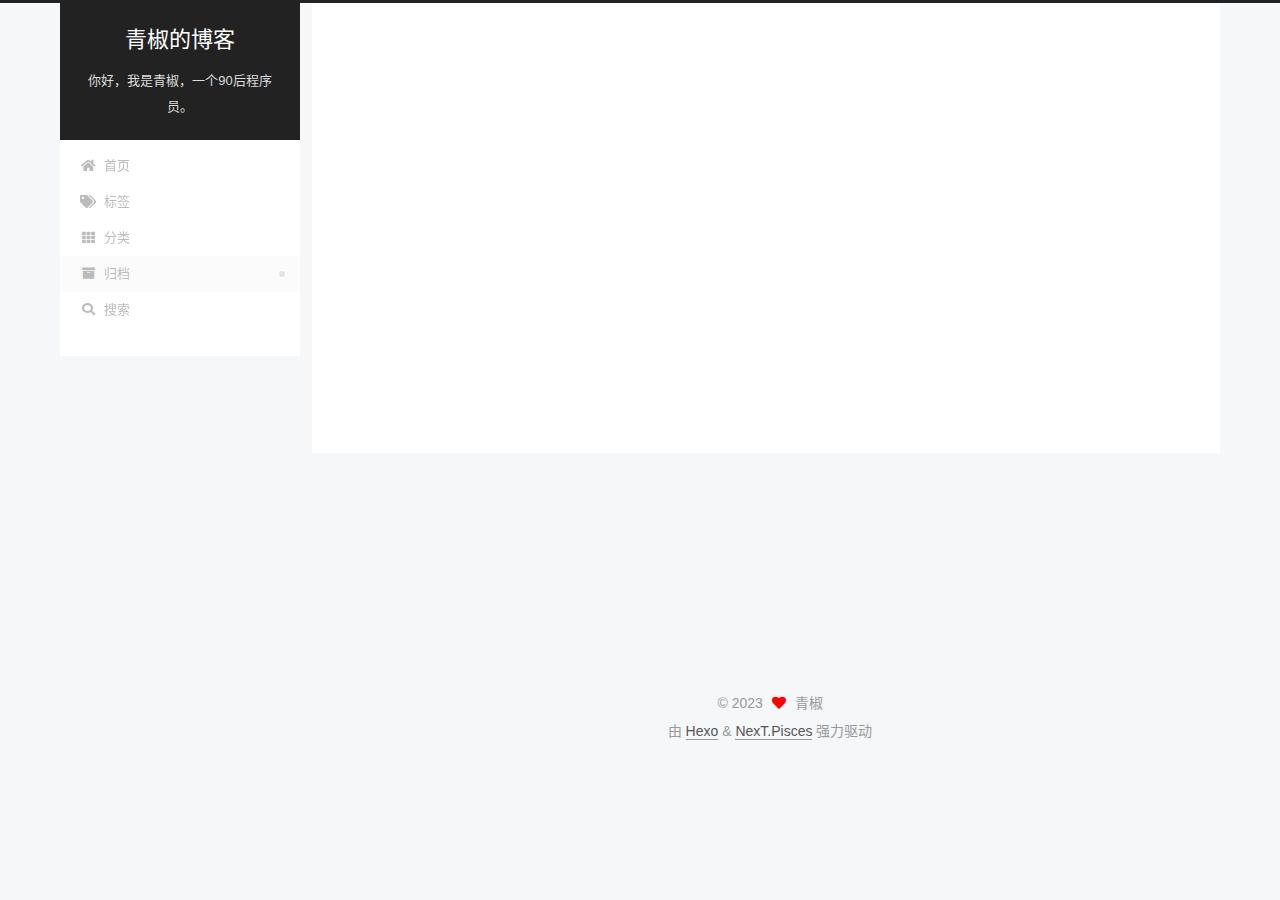
<file: archives/2023/index.html>
<!DOCTYPE html>
<html lang="zh-CN">
<head>
  <meta charset="UTF-8">
<meta name="viewport" content="width=device-width, initial-scale=1, maximum-scale=2">
<meta name="theme-color" content="#222">
<meta name="generator" content="Hexo 6.3.0">
  <link rel="apple-touch-icon" sizes="180x180" href="/images/apple-touch-icon-next.png">
  <link rel="icon" type="image/png" sizes="32x32" href="/images/favicon-32x32.png">
  <link rel="icon" type="image/png" sizes="16x16" href="/images/favicon-16x16.png">
  <link rel="mask-icon" href="/images/logo.svg" color="#222">

<link rel="stylesheet" href="/css/main.css">


<link rel="stylesheet" href="/lib/font-awesome/css/all.min.css">

<script id="hexo-configurations">
    var NexT = window.NexT || {};
    var CONFIG = {"hostname":"shenbo1.github.io","root":"/","scheme":"Pisces","version":"7.8.0","exturl":false,"sidebar":{"position":"left","display":"post","padding":18,"offset":12,"onmobile":false},"copycode":{"enable":true,"show_result":false,"style":null},"back2top":{"enable":true,"sidebar":false,"scrollpercent":true},"bookmark":{"enable":false,"color":"#222","save":"auto"},"fancybox":false,"mediumzoom":false,"lazyload":false,"pangu":false,"comments":{"style":"tabs","active":"gitalk","storage":true,"lazyload":false,"nav":null,"activeClass":"gitalk"},"algolia":{"hits":{"per_page":10},"labels":{"input_placeholder":"Search for Posts","hits_empty":"We didn't find any results for the search: ${query}","hits_stats":"${hits} results found in ${time} ms"}},"localsearch":{"enable":true,"trigger":"auto","top_n_per_article":5,"unescape":false,"preload":false},"motion":{"enable":true,"async":false,"transition":{"post_block":"fadeIn","post_header":"slideDownIn","post_body":"slideDownIn","coll_header":"slideLeftIn","sidebar":"slideUpIn"}},"path":"search.xml"};
  </script>

  <meta name="description" content="你好，我是青椒，一个90后程序员。有时间我会分享一些东西。">
<meta property="og:type" content="website">
<meta property="og:title" content="青椒的博客">
<meta property="og:url" content="https://shenbo1.github.io/archives/2023/index.html">
<meta property="og:site_name" content="青椒的博客">
<meta property="og:description" content="你好，我是青椒，一个90后程序员。有时间我会分享一些东西。">
<meta property="og:locale" content="zh_CN">
<meta property="article:author" content="青椒">
<meta name="twitter:card" content="summary">

<link rel="canonical" href="https://shenbo1.github.io/archives/2023/">


<script id="page-configurations">
  // https://hexo.io/docs/variables.html
  CONFIG.page = {
    sidebar: "",
    isHome : false,
    isPost : false,
    lang   : 'zh-CN'
  };
</script>

  <title>归档 | 青椒的博客</title>
  






  <noscript>
  <style>
  .use-motion .brand,
  .use-motion .menu-item,
  .sidebar-inner,
  .use-motion .post-block,
  .use-motion .pagination,
  .use-motion .comments,
  .use-motion .post-header,
  .use-motion .post-body,
  .use-motion .collection-header { opacity: initial; }

  .use-motion .site-title,
  .use-motion .site-subtitle {
    opacity: initial;
    top: initial;
  }

  .use-motion .logo-line-before i { left: initial; }
  .use-motion .logo-line-after i { right: initial; }
  </style>
</noscript>

<link rel="alternate" href="/atom.xml" title="青椒的博客" type="application/atom+xml">
</head>

<body itemscope itemtype="http://schema.org/WebPage">
  <div class="container use-motion">
    <div class="headband"></div>

    <header class="header" itemscope itemtype="http://schema.org/WPHeader">
      <div class="header-inner"><div class="site-brand-container">
  <div class="site-nav-toggle">
    <div class="toggle" aria-label="切换导航栏">
      <span class="toggle-line toggle-line-first"></span>
      <span class="toggle-line toggle-line-middle"></span>
      <span class="toggle-line toggle-line-last"></span>
    </div>
  </div>

  <div class="site-meta">

    <a href="/" class="brand" rel="start">
      <span class="logo-line-before"><i></i></span>
      <h1 class="site-title">青椒的博客</h1>
      <span class="logo-line-after"><i></i></span>
    </a>
      <p class="site-subtitle" itemprop="description">你好，我是青椒，一个90后程序员。</p>
  </div>

  <div class="site-nav-right">
    <div class="toggle popup-trigger">
        <i class="fa fa-search fa-fw fa-lg"></i>
    </div>
  </div>
</div>




<nav class="site-nav">
  <ul id="menu" class="main-menu menu">
        <li class="menu-item menu-item-home">

    <a href="/" rel="section"><i class="fa fa-home fa-fw"></i>首页</a>

  </li>
        <li class="menu-item menu-item-tags">

    <a href="/tags/" rel="section"><i class="fa fa-tags fa-fw"></i>标签</a>

  </li>
        <li class="menu-item menu-item-categories">

    <a href="/categories/" rel="section"><i class="fa fa-th fa-fw"></i>分类</a>

  </li>
        <li class="menu-item menu-item-archives">

    <a href="/archives/" rel="section"><i class="fa fa-archive fa-fw"></i>归档</a>

  </li>
      <li class="menu-item menu-item-search">
        <a role="button" class="popup-trigger"><i class="fa fa-search fa-fw"></i>搜索
        </a>
      </li>
  </ul>
</nav>



  <div class="search-pop-overlay">
    <div class="popup search-popup">
        <div class="search-header">
  <span class="search-icon">
    <i class="fa fa-search"></i>
  </span>
  <div class="search-input-container">
    <input autocomplete="off" autocapitalize="off"
           placeholder="搜索..." spellcheck="false"
           type="search" class="search-input">
  </div>
  <span class="popup-btn-close">
    <i class="fa fa-times-circle"></i>
  </span>
</div>
<div id="search-result">
  <div id="no-result">
    <i class="fa fa-spinner fa-pulse fa-5x fa-fw"></i>
  </div>
</div>

    </div>
  </div>

</div>
    </header>

    
  <div class="back-to-top">
    <i class="fa fa-arrow-up"></i>
    <span>0%</span>
  </div>
  <div class="reading-progress-bar"></div>


    <main class="main">
      <div class="main-inner">
        <div class="content-wrap">
          

          <div class="content archive">
            

  
  
  
  <div class="post-block">
    <div class="posts-collapse">
      <div class="collection-title">
        <span class="collection-header">嗯..! 目前共计 2 篇日志。 继续努力。</span>
      </div>

      
    <div class="collection-year">
      <span class="collection-header">2023</span>
    </div>

  <article itemscope itemtype="http://schema.org/Article">
    <header class="post-header">

      <div class="post-meta">
        <time itemprop="dateCreated"
              datetime="2023-06-29T16:14:00+08:00"
              content="2023-06-29">
          06-29
        </time>
      </div>

      <div class="post-title">
          <a class="post-title-link" href="/2023/06/29/%E6%95%B0%E6%8D%AE%E7%BB%93%E6%9E%84%E4%B8%8E%E7%AE%97%E6%B3%95/%E6%95%B0%E7%BB%84/" itemprop="url">
            <span itemprop="name">你好-数组</span>
          </a>
      </div>

    </header>
  </article>

  <article itemscope itemtype="http://schema.org/Article">
    <header class="post-header">

      <div class="post-meta">
        <time itemprop="dateCreated"
              datetime="2023-06-15T11:44:59+08:00"
              content="2023-06-15">
          06-15
        </time>
      </div>

      <div class="post-title">
          <a class="post-title-link" href="/2023/06/15/%E8%AE%A1%E7%AE%97%E6%9C%BA%E5%9F%BA%E7%A1%80/%E4%BA%8C%E8%BF%9B%E5%88%B6/" itemprop="url">
            <span itemprop="name">二进制</span>
          </a>
      </div>

    </header>
  </article>


    </div>
  </div>
  
  
  

  



          </div>
          

<script>
  window.addEventListener('tabs:register', () => {
    let { activeClass } = CONFIG.comments;
    if (CONFIG.comments.storage) {
      activeClass = localStorage.getItem('comments_active') || activeClass;
    }
    if (activeClass) {
      let activeTab = document.querySelector(`a[href="#comment-${activeClass}"]`);
      if (activeTab) {
        activeTab.click();
      }
    }
  });
  if (CONFIG.comments.storage) {
    window.addEventListener('tabs:click', event => {
      if (!event.target.matches('.tabs-comment .tab-content .tab-pane')) return;
      let commentClass = event.target.classList[1];
      localStorage.setItem('comments_active', commentClass);
    });
  }
</script>

        </div>
          
  
  <div class="toggle sidebar-toggle">
    <span class="toggle-line toggle-line-first"></span>
    <span class="toggle-line toggle-line-middle"></span>
    <span class="toggle-line toggle-line-last"></span>
  </div>

  <aside class="sidebar">
    <div class="sidebar-inner">

      <ul class="sidebar-nav motion-element">
        <li class="sidebar-nav-toc">
          文章目录
        </li>
        <li class="sidebar-nav-overview">
          站点概览
        </li>
      </ul>

      <!--noindex-->
      <div class="post-toc-wrap sidebar-panel">
      </div>
      <!--/noindex-->

      <div class="site-overview-wrap sidebar-panel">
        <div class="site-author motion-element" itemprop="author" itemscope itemtype="http://schema.org/Person">
    <img class="site-author-image" itemprop="image" alt="青椒"
      src="/images/avatar.png">
  <p class="site-author-name" itemprop="name">青椒</p>
  <div class="site-description" itemprop="description">你好，我是青椒，一个90后程序员。有时间我会分享一些东西。</div>
</div>
<div class="site-state-wrap motion-element">
  <nav class="site-state">
      <div class="site-state-item site-state-posts">
          <a href="/archives/">
        
          <span class="site-state-item-count">2</span>
          <span class="site-state-item-name">日志</span>
        </a>
      </div>
      <div class="site-state-item site-state-categories">
            <a href="/categories/">
          
        <span class="site-state-item-count">2</span>
        <span class="site-state-item-name">分类</span></a>
      </div>
  </nav>
</div>



      </div>

    </div>
  </aside>
  <div id="sidebar-dimmer"></div>


      </div>
    </main>

    <footer class="footer">
      <div class="footer-inner">
        

        

<div class="copyright">
  
  &copy; 
  <span itemprop="copyrightYear">2023</span>
  <span class="with-love">
    <i class="fa fa-heart"></i>
  </span>
  <span class="author" itemprop="copyrightHolder">青椒</span>
</div>
  <div class="powered-by">由 <a href="https://hexo.io/" class="theme-link" rel="noopener" target="_blank">Hexo</a> & <a href="https://pisces.theme-next.org/" class="theme-link" rel="noopener" target="_blank">NexT.Pisces</a> 强力驱动
  </div>

        








      </div>
    </footer>
  </div>

  
  <script src="/lib/anime.min.js"></script>
  <script src="/lib/pjax/pjax.min.js"></script>
  <script src="/lib/velocity/velocity.min.js"></script>
  <script src="/lib/velocity/velocity.ui.min.js"></script>

<script src="/js/utils.js"></script>

<script src="/js/motion.js"></script>


<script src="/js/schemes/pisces.js"></script>


<script src="/js/next-boot.js"></script>

  <script>
var pjax = new Pjax({
  selectors: [
    'head title',
    '#page-configurations',
    '.content-wrap',
    '.post-toc-wrap',
    '.languages',
    '#pjax'
  ],
  switches: {
    '.post-toc-wrap': Pjax.switches.innerHTML
  },
  analytics: false,
  cacheBust: false,
  scrollTo : !CONFIG.bookmark.enable
});

window.addEventListener('pjax:success', () => {
  document.querySelectorAll('script[data-pjax], script#page-configurations, #pjax script').forEach(element => {
    var code = element.text || element.textContent || element.innerHTML || '';
    var parent = element.parentNode;
    parent.removeChild(element);
    var script = document.createElement('script');
    if (element.id) {
      script.id = element.id;
    }
    if (element.className) {
      script.className = element.className;
    }
    if (element.type) {
      script.type = element.type;
    }
    if (element.src) {
      script.src = element.src;
      // Force synchronous loading of peripheral JS.
      script.async = false;
    }
    if (element.dataset.pjax !== undefined) {
      script.dataset.pjax = '';
    }
    if (code !== '') {
      script.appendChild(document.createTextNode(code));
    }
    parent.appendChild(script);
  });
  NexT.boot.refresh();
  // Define Motion Sequence & Bootstrap Motion.
  if (CONFIG.motion.enable) {
    NexT.motion.integrator
      .init()
      .add(NexT.motion.middleWares.subMenu)
      .add(NexT.motion.middleWares.postList)
      .bootstrap();
  }
  NexT.utils.updateSidebarPosition();
});
</script>




  




  
<script src="/js/local-search.js"></script>













    <div id="pjax">
  

  

  


    </div>
</body>
</html>
</file>
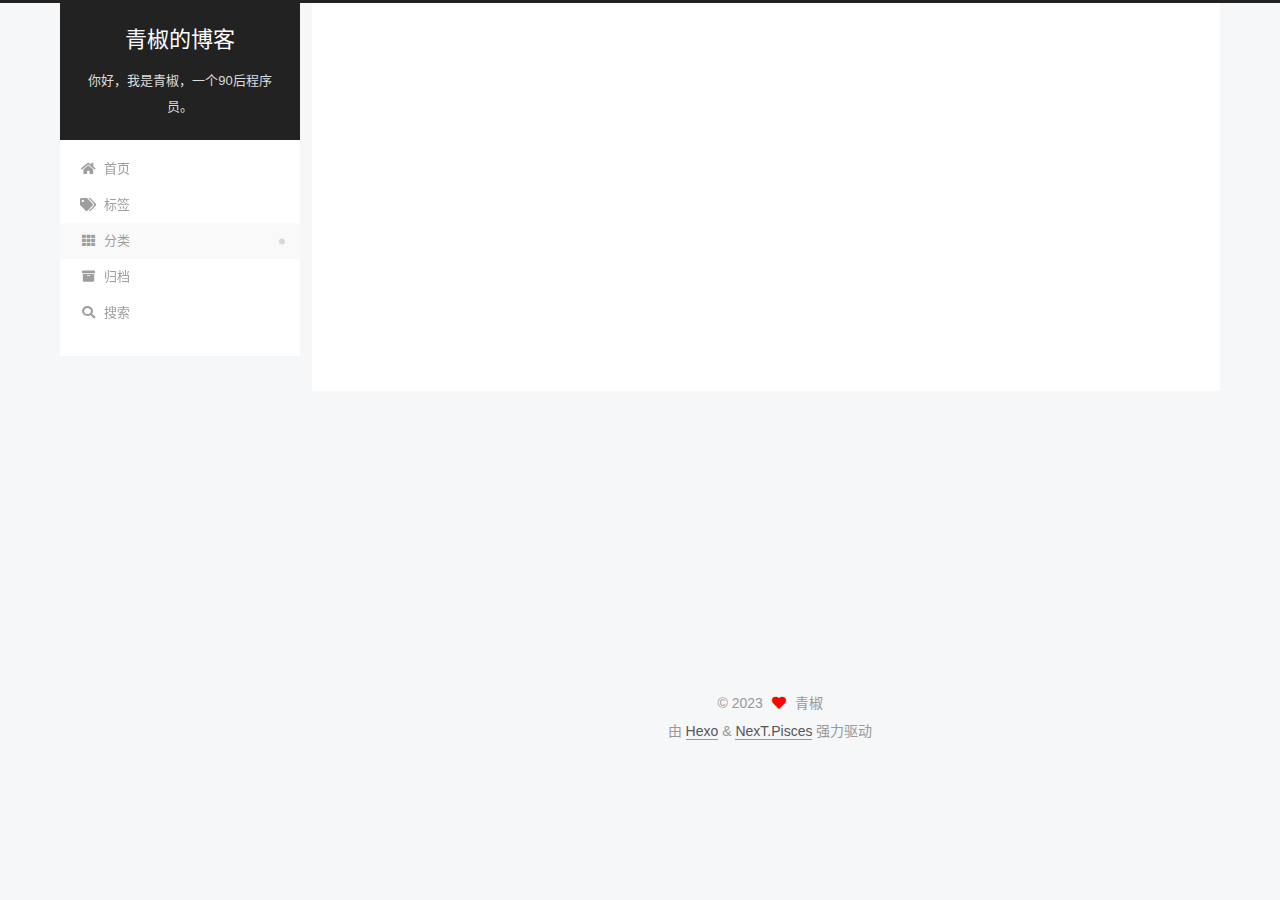
<file: categories/数据结构与算法/index.html>
<!DOCTYPE html>
<html lang="zh-CN">
<head>
  <meta charset="UTF-8">
<meta name="viewport" content="width=device-width, initial-scale=1, maximum-scale=2">
<meta name="theme-color" content="#222">
<meta name="generator" content="Hexo 6.3.0">
  <link rel="apple-touch-icon" sizes="180x180" href="/images/apple-touch-icon-next.png">
  <link rel="icon" type="image/png" sizes="32x32" href="/images/favicon-32x32.png">
  <link rel="icon" type="image/png" sizes="16x16" href="/images/favicon-16x16.png">
  <link rel="mask-icon" href="/images/logo.svg" color="#222">

<link rel="stylesheet" href="/css/main.css">


<link rel="stylesheet" href="/lib/font-awesome/css/all.min.css">

<script id="hexo-configurations">
    var NexT = window.NexT || {};
    var CONFIG = {"hostname":"shenbo1.github.io","root":"/","scheme":"Pisces","version":"7.8.0","exturl":false,"sidebar":{"position":"left","display":"post","padding":18,"offset":12,"onmobile":false},"copycode":{"enable":true,"show_result":false,"style":null},"back2top":{"enable":true,"sidebar":false,"scrollpercent":true},"bookmark":{"enable":false,"color":"#222","save":"auto"},"fancybox":false,"mediumzoom":false,"lazyload":false,"pangu":false,"comments":{"style":"tabs","active":"gitalk","storage":true,"lazyload":false,"nav":null,"activeClass":"gitalk"},"algolia":{"hits":{"per_page":10},"labels":{"input_placeholder":"Search for Posts","hits_empty":"We didn't find any results for the search: ${query}","hits_stats":"${hits} results found in ${time} ms"}},"localsearch":{"enable":true,"trigger":"auto","top_n_per_article":5,"unescape":false,"preload":false},"motion":{"enable":true,"async":false,"transition":{"post_block":"fadeIn","post_header":"slideDownIn","post_body":"slideDownIn","coll_header":"slideLeftIn","sidebar":"slideUpIn"}},"path":"search.xml"};
  </script>

  <meta name="description" content="你好，我是青椒，一个90后程序员。有时间我会分享一些东西。">
<meta property="og:type" content="website">
<meta property="og:title" content="青椒的博客">
<meta property="og:url" content="https://shenbo1.github.io/categories/%E6%95%B0%E6%8D%AE%E7%BB%93%E6%9E%84%E4%B8%8E%E7%AE%97%E6%B3%95/index.html">
<meta property="og:site_name" content="青椒的博客">
<meta property="og:description" content="你好，我是青椒，一个90后程序员。有时间我会分享一些东西。">
<meta property="og:locale" content="zh_CN">
<meta property="article:author" content="青椒">
<meta name="twitter:card" content="summary">

<link rel="canonical" href="https://shenbo1.github.io/categories/%E6%95%B0%E6%8D%AE%E7%BB%93%E6%9E%84%E4%B8%8E%E7%AE%97%E6%B3%95/">


<script id="page-configurations">
  // https://hexo.io/docs/variables.html
  CONFIG.page = {
    sidebar: "",
    isHome : false,
    isPost : false,
    lang   : 'zh-CN'
  };
</script>

  <title>分类: 数据结构与算法 | 青椒的博客</title>
  






  <noscript>
  <style>
  .use-motion .brand,
  .use-motion .menu-item,
  .sidebar-inner,
  .use-motion .post-block,
  .use-motion .pagination,
  .use-motion .comments,
  .use-motion .post-header,
  .use-motion .post-body,
  .use-motion .collection-header { opacity: initial; }

  .use-motion .site-title,
  .use-motion .site-subtitle {
    opacity: initial;
    top: initial;
  }

  .use-motion .logo-line-before i { left: initial; }
  .use-motion .logo-line-after i { right: initial; }
  </style>
</noscript>

<link rel="alternate" href="/atom.xml" title="青椒的博客" type="application/atom+xml">
</head>

<body itemscope itemtype="http://schema.org/WebPage">
  <div class="container use-motion">
    <div class="headband"></div>

    <header class="header" itemscope itemtype="http://schema.org/WPHeader">
      <div class="header-inner"><div class="site-brand-container">
  <div class="site-nav-toggle">
    <div class="toggle" aria-label="切换导航栏">
      <span class="toggle-line toggle-line-first"></span>
      <span class="toggle-line toggle-line-middle"></span>
      <span class="toggle-line toggle-line-last"></span>
    </div>
  </div>

  <div class="site-meta">

    <a href="/" class="brand" rel="start">
      <span class="logo-line-before"><i></i></span>
      <h1 class="site-title">青椒的博客</h1>
      <span class="logo-line-after"><i></i></span>
    </a>
      <p class="site-subtitle" itemprop="description">你好，我是青椒，一个90后程序员。</p>
  </div>

  <div class="site-nav-right">
    <div class="toggle popup-trigger">
        <i class="fa fa-search fa-fw fa-lg"></i>
    </div>
  </div>
</div>




<nav class="site-nav">
  <ul id="menu" class="main-menu menu">
        <li class="menu-item menu-item-home">

    <a href="/" rel="section"><i class="fa fa-home fa-fw"></i>首页</a>

  </li>
        <li class="menu-item menu-item-tags">

    <a href="/tags/" rel="section"><i class="fa fa-tags fa-fw"></i>标签</a>

  </li>
        <li class="menu-item menu-item-categories">

    <a href="/categories/" rel="section"><i class="fa fa-th fa-fw"></i>分类</a>

  </li>
        <li class="menu-item menu-item-archives">

    <a href="/archives/" rel="section"><i class="fa fa-archive fa-fw"></i>归档</a>

  </li>
      <li class="menu-item menu-item-search">
        <a role="button" class="popup-trigger"><i class="fa fa-search fa-fw"></i>搜索
        </a>
      </li>
  </ul>
</nav>



  <div class="search-pop-overlay">
    <div class="popup search-popup">
        <div class="search-header">
  <span class="search-icon">
    <i class="fa fa-search"></i>
  </span>
  <div class="search-input-container">
    <input autocomplete="off" autocapitalize="off"
           placeholder="搜索..." spellcheck="false"
           type="search" class="search-input">
  </div>
  <span class="popup-btn-close">
    <i class="fa fa-times-circle"></i>
  </span>
</div>
<div id="search-result">
  <div id="no-result">
    <i class="fa fa-spinner fa-pulse fa-5x fa-fw"></i>
  </div>
</div>

    </div>
  </div>

</div>
    </header>

    
  <div class="back-to-top">
    <i class="fa fa-arrow-up"></i>
    <span>0%</span>
  </div>
  <div class="reading-progress-bar"></div>


    <main class="main">
      <div class="main-inner">
        <div class="content-wrap">
          

          <div class="content category">
            

  
  
  
  <div class="post-block">
    <div class="posts-collapse">
      <div class="collection-title">
        <h2 class="collection-header">数据结构与算法
          <small>分类</small>
        </h2>
      </div>

      
    <div class="collection-year">
      <span class="collection-header">2023</span>
    </div>

  <article itemscope itemtype="http://schema.org/Article">
    <header class="post-header">

      <div class="post-meta">
        <time itemprop="dateCreated"
              datetime="2023-06-29T16:14:00+08:00"
              content="2023-06-29">
          06-29
        </time>
      </div>

      <div class="post-title">
          <a class="post-title-link" href="/2023/06/29/%E6%95%B0%E6%8D%AE%E7%BB%93%E6%9E%84%E4%B8%8E%E7%AE%97%E6%B3%95/%E6%95%B0%E7%BB%84/" itemprop="url">
            <span itemprop="name">你好-数组</span>
          </a>
      </div>

    </header>
  </article>

    </div>
  </div>
  
  
  

  



          </div>
          

<script>
  window.addEventListener('tabs:register', () => {
    let { activeClass } = CONFIG.comments;
    if (CONFIG.comments.storage) {
      activeClass = localStorage.getItem('comments_active') || activeClass;
    }
    if (activeClass) {
      let activeTab = document.querySelector(`a[href="#comment-${activeClass}"]`);
      if (activeTab) {
        activeTab.click();
      }
    }
  });
  if (CONFIG.comments.storage) {
    window.addEventListener('tabs:click', event => {
      if (!event.target.matches('.tabs-comment .tab-content .tab-pane')) return;
      let commentClass = event.target.classList[1];
      localStorage.setItem('comments_active', commentClass);
    });
  }
</script>

        </div>
          
  
  <div class="toggle sidebar-toggle">
    <span class="toggle-line toggle-line-first"></span>
    <span class="toggle-line toggle-line-middle"></span>
    <span class="toggle-line toggle-line-last"></span>
  </div>

  <aside class="sidebar">
    <div class="sidebar-inner">

      <ul class="sidebar-nav motion-element">
        <li class="sidebar-nav-toc">
          文章目录
        </li>
        <li class="sidebar-nav-overview">
          站点概览
        </li>
      </ul>

      <!--noindex-->
      <div class="post-toc-wrap sidebar-panel">
      </div>
      <!--/noindex-->

      <div class="site-overview-wrap sidebar-panel">
        <div class="site-author motion-element" itemprop="author" itemscope itemtype="http://schema.org/Person">
    <img class="site-author-image" itemprop="image" alt="青椒"
      src="/images/avatar.png">
  <p class="site-author-name" itemprop="name">青椒</p>
  <div class="site-description" itemprop="description">你好，我是青椒，一个90后程序员。有时间我会分享一些东西。</div>
</div>
<div class="site-state-wrap motion-element">
  <nav class="site-state">
      <div class="site-state-item site-state-posts">
          <a href="/archives/">
        
          <span class="site-state-item-count">2</span>
          <span class="site-state-item-name">日志</span>
        </a>
      </div>
      <div class="site-state-item site-state-categories">
            <a href="/categories/">
          
        <span class="site-state-item-count">2</span>
        <span class="site-state-item-name">分类</span></a>
      </div>
  </nav>
</div>



      </div>

    </div>
  </aside>
  <div id="sidebar-dimmer"></div>


      </div>
    </main>

    <footer class="footer">
      <div class="footer-inner">
        

        

<div class="copyright">
  
  &copy; 
  <span itemprop="copyrightYear">2023</span>
  <span class="with-love">
    <i class="fa fa-heart"></i>
  </span>
  <span class="author" itemprop="copyrightHolder">青椒</span>
</div>
  <div class="powered-by">由 <a href="https://hexo.io/" class="theme-link" rel="noopener" target="_blank">Hexo</a> & <a href="https://pisces.theme-next.org/" class="theme-link" rel="noopener" target="_blank">NexT.Pisces</a> 强力驱动
  </div>

        








      </div>
    </footer>
  </div>

  
  <script src="/lib/anime.min.js"></script>
  <script src="/lib/pjax/pjax.min.js"></script>
  <script src="/lib/velocity/velocity.min.js"></script>
  <script src="/lib/velocity/velocity.ui.min.js"></script>

<script src="/js/utils.js"></script>

<script src="/js/motion.js"></script>


<script src="/js/schemes/pisces.js"></script>


<script src="/js/next-boot.js"></script>

  <script>
var pjax = new Pjax({
  selectors: [
    'head title',
    '#page-configurations',
    '.content-wrap',
    '.post-toc-wrap',
    '.languages',
    '#pjax'
  ],
  switches: {
    '.post-toc-wrap': Pjax.switches.innerHTML
  },
  analytics: false,
  cacheBust: false,
  scrollTo : !CONFIG.bookmark.enable
});

window.addEventListener('pjax:success', () => {
  document.querySelectorAll('script[data-pjax], script#page-configurations, #pjax script').forEach(element => {
    var code = element.text || element.textContent || element.innerHTML || '';
    var parent = element.parentNode;
    parent.removeChild(element);
    var script = document.createElement('script');
    if (element.id) {
      script.id = element.id;
    }
    if (element.className) {
      script.className = element.className;
    }
    if (element.type) {
      script.type = element.type;
    }
    if (element.src) {
      script.src = element.src;
      // Force synchronous loading of peripheral JS.
      script.async = false;
    }
    if (element.dataset.pjax !== undefined) {
      script.dataset.pjax = '';
    }
    if (code !== '') {
      script.appendChild(document.createTextNode(code));
    }
    parent.appendChild(script);
  });
  NexT.boot.refresh();
  // Define Motion Sequence & Bootstrap Motion.
  if (CONFIG.motion.enable) {
    NexT.motion.integrator
      .init()
      .add(NexT.motion.middleWares.subMenu)
      .add(NexT.motion.middleWares.postList)
      .bootstrap();
  }
  NexT.utils.updateSidebarPosition();
});
</script>




  




  
<script src="/js/local-search.js"></script>













    <div id="pjax">
  

  

  


    </div>
</body>
</html>
</file>
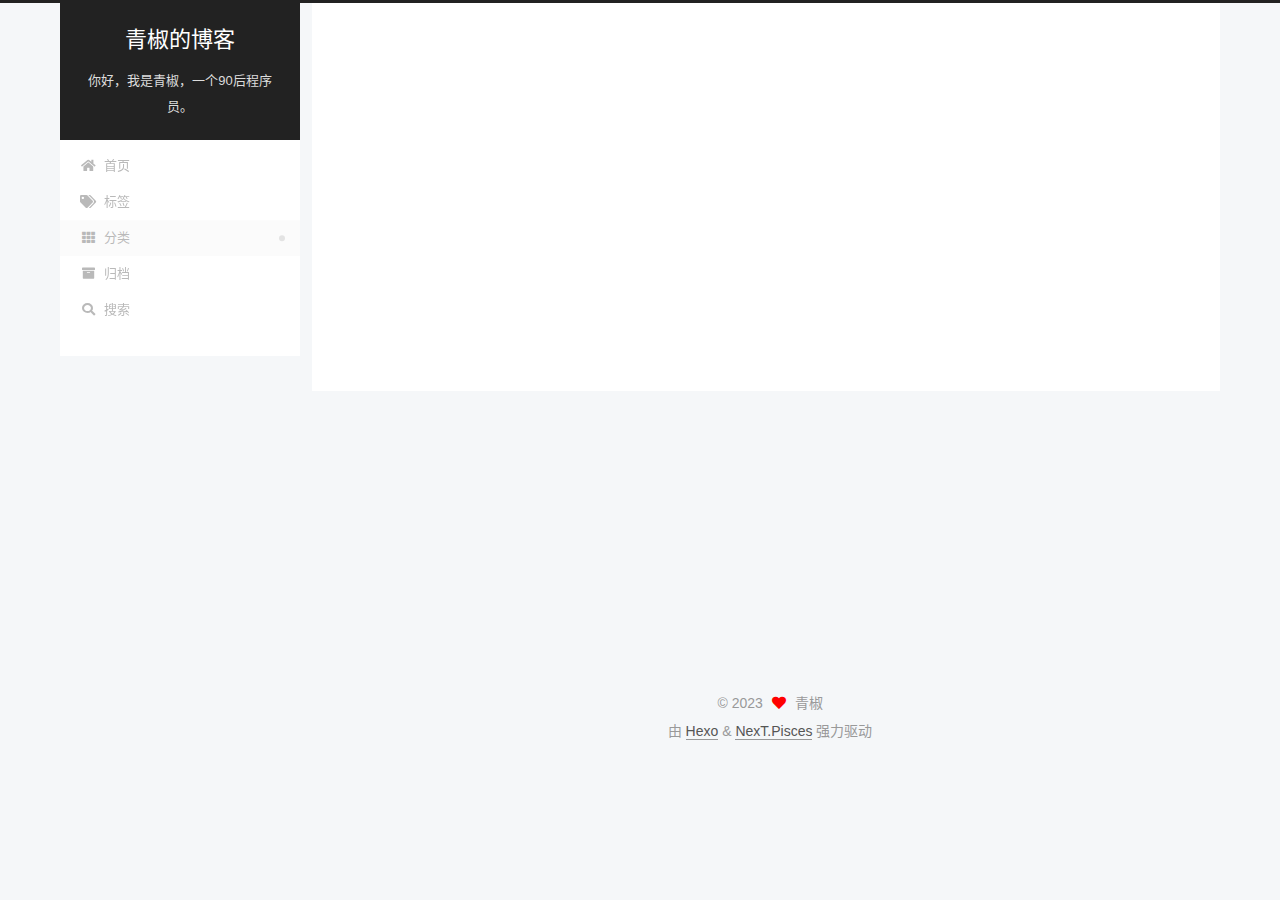
<file: categories/计算机基础/index.html>
<!DOCTYPE html>
<html lang="zh-CN">
<head>
  <meta charset="UTF-8">
<meta name="viewport" content="width=device-width, initial-scale=1, maximum-scale=2">
<meta name="theme-color" content="#222">
<meta name="generator" content="Hexo 6.3.0">
  <link rel="apple-touch-icon" sizes="180x180" href="/images/apple-touch-icon-next.png">
  <link rel="icon" type="image/png" sizes="32x32" href="/images/favicon-32x32.png">
  <link rel="icon" type="image/png" sizes="16x16" href="/images/favicon-16x16.png">
  <link rel="mask-icon" href="/images/logo.svg" color="#222">

<link rel="stylesheet" href="/css/main.css">


<link rel="stylesheet" href="/lib/font-awesome/css/all.min.css">

<script id="hexo-configurations">
    var NexT = window.NexT || {};
    var CONFIG = {"hostname":"shenbo1.github.io","root":"/","scheme":"Pisces","version":"7.8.0","exturl":false,"sidebar":{"position":"left","display":"post","padding":18,"offset":12,"onmobile":false},"copycode":{"enable":true,"show_result":false,"style":null},"back2top":{"enable":true,"sidebar":false,"scrollpercent":true},"bookmark":{"enable":false,"color":"#222","save":"auto"},"fancybox":false,"mediumzoom":false,"lazyload":false,"pangu":false,"comments":{"style":"tabs","active":"gitalk","storage":true,"lazyload":false,"nav":null,"activeClass":"gitalk"},"algolia":{"hits":{"per_page":10},"labels":{"input_placeholder":"Search for Posts","hits_empty":"We didn't find any results for the search: ${query}","hits_stats":"${hits} results found in ${time} ms"}},"localsearch":{"enable":true,"trigger":"auto","top_n_per_article":5,"unescape":false,"preload":false},"motion":{"enable":true,"async":false,"transition":{"post_block":"fadeIn","post_header":"slideDownIn","post_body":"slideDownIn","coll_header":"slideLeftIn","sidebar":"slideUpIn"}},"path":"search.xml"};
  </script>

  <meta name="description" content="你好，我是青椒，一个90后程序员。有时间我会分享一些东西。">
<meta property="og:type" content="website">
<meta property="og:title" content="青椒的博客">
<meta property="og:url" content="https://shenbo1.github.io/categories/%E8%AE%A1%E7%AE%97%E6%9C%BA%E5%9F%BA%E7%A1%80/index.html">
<meta property="og:site_name" content="青椒的博客">
<meta property="og:description" content="你好，我是青椒，一个90后程序员。有时间我会分享一些东西。">
<meta property="og:locale" content="zh_CN">
<meta property="article:author" content="青椒">
<meta name="twitter:card" content="summary">

<link rel="canonical" href="https://shenbo1.github.io/categories/%E8%AE%A1%E7%AE%97%E6%9C%BA%E5%9F%BA%E7%A1%80/">


<script id="page-configurations">
  // https://hexo.io/docs/variables.html
  CONFIG.page = {
    sidebar: "",
    isHome : false,
    isPost : false,
    lang   : 'zh-CN'
  };
</script>

  <title>分类: 计算机基础 | 青椒的博客</title>
  






  <noscript>
  <style>
  .use-motion .brand,
  .use-motion .menu-item,
  .sidebar-inner,
  .use-motion .post-block,
  .use-motion .pagination,
  .use-motion .comments,
  .use-motion .post-header,
  .use-motion .post-body,
  .use-motion .collection-header { opacity: initial; }

  .use-motion .site-title,
  .use-motion .site-subtitle {
    opacity: initial;
    top: initial;
  }

  .use-motion .logo-line-before i { left: initial; }
  .use-motion .logo-line-after i { right: initial; }
  </style>
</noscript>

<link rel="alternate" href="/atom.xml" title="青椒的博客" type="application/atom+xml">
</head>

<body itemscope itemtype="http://schema.org/WebPage">
  <div class="container use-motion">
    <div class="headband"></div>

    <header class="header" itemscope itemtype="http://schema.org/WPHeader">
      <div class="header-inner"><div class="site-brand-container">
  <div class="site-nav-toggle">
    <div class="toggle" aria-label="切换导航栏">
      <span class="toggle-line toggle-line-first"></span>
      <span class="toggle-line toggle-line-middle"></span>
      <span class="toggle-line toggle-line-last"></span>
    </div>
  </div>

  <div class="site-meta">

    <a href="/" class="brand" rel="start">
      <span class="logo-line-before"><i></i></span>
      <h1 class="site-title">青椒的博客</h1>
      <span class="logo-line-after"><i></i></span>
    </a>
      <p class="site-subtitle" itemprop="description">你好，我是青椒，一个90后程序员。</p>
  </div>

  <div class="site-nav-right">
    <div class="toggle popup-trigger">
        <i class="fa fa-search fa-fw fa-lg"></i>
    </div>
  </div>
</div>




<nav class="site-nav">
  <ul id="menu" class="main-menu menu">
        <li class="menu-item menu-item-home">

    <a href="/" rel="section"><i class="fa fa-home fa-fw"></i>首页</a>

  </li>
        <li class="menu-item menu-item-tags">

    <a href="/tags/" rel="section"><i class="fa fa-tags fa-fw"></i>标签</a>

  </li>
        <li class="menu-item menu-item-categories">

    <a href="/categories/" rel="section"><i class="fa fa-th fa-fw"></i>分类</a>

  </li>
        <li class="menu-item menu-item-archives">

    <a href="/archives/" rel="section"><i class="fa fa-archive fa-fw"></i>归档</a>

  </li>
      <li class="menu-item menu-item-search">
        <a role="button" class="popup-trigger"><i class="fa fa-search fa-fw"></i>搜索
        </a>
      </li>
  </ul>
</nav>



  <div class="search-pop-overlay">
    <div class="popup search-popup">
        <div class="search-header">
  <span class="search-icon">
    <i class="fa fa-search"></i>
  </span>
  <div class="search-input-container">
    <input autocomplete="off" autocapitalize="off"
           placeholder="搜索..." spellcheck="false"
           type="search" class="search-input">
  </div>
  <span class="popup-btn-close">
    <i class="fa fa-times-circle"></i>
  </span>
</div>
<div id="search-result">
  <div id="no-result">
    <i class="fa fa-spinner fa-pulse fa-5x fa-fw"></i>
  </div>
</div>

    </div>
  </div>

</div>
    </header>

    
  <div class="back-to-top">
    <i class="fa fa-arrow-up"></i>
    <span>0%</span>
  </div>
  <div class="reading-progress-bar"></div>


    <main class="main">
      <div class="main-inner">
        <div class="content-wrap">
          

          <div class="content category">
            

  
  
  
  <div class="post-block">
    <div class="posts-collapse">
      <div class="collection-title">
        <h2 class="collection-header">计算机基础
          <small>分类</small>
        </h2>
      </div>

      
    <div class="collection-year">
      <span class="collection-header">2023</span>
    </div>

  <article itemscope itemtype="http://schema.org/Article">
    <header class="post-header">

      <div class="post-meta">
        <time itemprop="dateCreated"
              datetime="2023-06-15T11:44:59+08:00"
              content="2023-06-15">
          06-15
        </time>
      </div>

      <div class="post-title">
          <a class="post-title-link" href="/2023/06/15/%E8%AE%A1%E7%AE%97%E6%9C%BA%E5%9F%BA%E7%A1%80/%E4%BA%8C%E8%BF%9B%E5%88%B6/" itemprop="url">
            <span itemprop="name">二进制</span>
          </a>
      </div>

    </header>
  </article>

    </div>
  </div>
  
  
  

  



          </div>
          

<script>
  window.addEventListener('tabs:register', () => {
    let { activeClass } = CONFIG.comments;
    if (CONFIG.comments.storage) {
      activeClass = localStorage.getItem('comments_active') || activeClass;
    }
    if (activeClass) {
      let activeTab = document.querySelector(`a[href="#comment-${activeClass}"]`);
      if (activeTab) {
        activeTab.click();
      }
    }
  });
  if (CONFIG.comments.storage) {
    window.addEventListener('tabs:click', event => {
      if (!event.target.matches('.tabs-comment .tab-content .tab-pane')) return;
      let commentClass = event.target.classList[1];
      localStorage.setItem('comments_active', commentClass);
    });
  }
</script>

        </div>
          
  
  <div class="toggle sidebar-toggle">
    <span class="toggle-line toggle-line-first"></span>
    <span class="toggle-line toggle-line-middle"></span>
    <span class="toggle-line toggle-line-last"></span>
  </div>

  <aside class="sidebar">
    <div class="sidebar-inner">

      <ul class="sidebar-nav motion-element">
        <li class="sidebar-nav-toc">
          文章目录
        </li>
        <li class="sidebar-nav-overview">
          站点概览
        </li>
      </ul>

      <!--noindex-->
      <div class="post-toc-wrap sidebar-panel">
      </div>
      <!--/noindex-->

      <div class="site-overview-wrap sidebar-panel">
        <div class="site-author motion-element" itemprop="author" itemscope itemtype="http://schema.org/Person">
    <img class="site-author-image" itemprop="image" alt="青椒"
      src="/images/avatar.png">
  <p class="site-author-name" itemprop="name">青椒</p>
  <div class="site-description" itemprop="description">你好，我是青椒，一个90后程序员。有时间我会分享一些东西。</div>
</div>
<div class="site-state-wrap motion-element">
  <nav class="site-state">
      <div class="site-state-item site-state-posts">
          <a href="/archives/">
        
          <span class="site-state-item-count">2</span>
          <span class="site-state-item-name">日志</span>
        </a>
      </div>
      <div class="site-state-item site-state-categories">
            <a href="/categories/">
          
        <span class="site-state-item-count">2</span>
        <span class="site-state-item-name">分类</span></a>
      </div>
  </nav>
</div>



      </div>

    </div>
  </aside>
  <div id="sidebar-dimmer"></div>


      </div>
    </main>

    <footer class="footer">
      <div class="footer-inner">
        

        

<div class="copyright">
  
  &copy; 
  <span itemprop="copyrightYear">2023</span>
  <span class="with-love">
    <i class="fa fa-heart"></i>
  </span>
  <span class="author" itemprop="copyrightHolder">青椒</span>
</div>
  <div class="powered-by">由 <a href="https://hexo.io/" class="theme-link" rel="noopener" target="_blank">Hexo</a> & <a href="https://pisces.theme-next.org/" class="theme-link" rel="noopener" target="_blank">NexT.Pisces</a> 强力驱动
  </div>

        








      </div>
    </footer>
  </div>

  
  <script src="/lib/anime.min.js"></script>
  <script src="/lib/pjax/pjax.min.js"></script>
  <script src="/lib/velocity/velocity.min.js"></script>
  <script src="/lib/velocity/velocity.ui.min.js"></script>

<script src="/js/utils.js"></script>

<script src="/js/motion.js"></script>


<script src="/js/schemes/pisces.js"></script>


<script src="/js/next-boot.js"></script>

  <script>
var pjax = new Pjax({
  selectors: [
    'head title',
    '#page-configurations',
    '.content-wrap',
    '.post-toc-wrap',
    '.languages',
    '#pjax'
  ],
  switches: {
    '.post-toc-wrap': Pjax.switches.innerHTML
  },
  analytics: false,
  cacheBust: false,
  scrollTo : !CONFIG.bookmark.enable
});

window.addEventListener('pjax:success', () => {
  document.querySelectorAll('script[data-pjax], script#page-configurations, #pjax script').forEach(element => {
    var code = element.text || element.textContent || element.innerHTML || '';
    var parent = element.parentNode;
    parent.removeChild(element);
    var script = document.createElement('script');
    if (element.id) {
      script.id = element.id;
    }
    if (element.className) {
      script.className = element.className;
    }
    if (element.type) {
      script.type = element.type;
    }
    if (element.src) {
      script.src = element.src;
      // Force synchronous loading of peripheral JS.
      script.async = false;
    }
    if (element.dataset.pjax !== undefined) {
      script.dataset.pjax = '';
    }
    if (code !== '') {
      script.appendChild(document.createTextNode(code));
    }
    parent.appendChild(script);
  });
  NexT.boot.refresh();
  // Define Motion Sequence & Bootstrap Motion.
  if (CONFIG.motion.enable) {
    NexT.motion.integrator
      .init()
      .add(NexT.motion.middleWares.subMenu)
      .add(NexT.motion.middleWares.postList)
      .bootstrap();
  }
  NexT.utils.updateSidebarPosition();
});
</script>




  




  
<script src="/js/local-search.js"></script>













    <div id="pjax">
  

  

  


    </div>
</body>
</html>
</file>
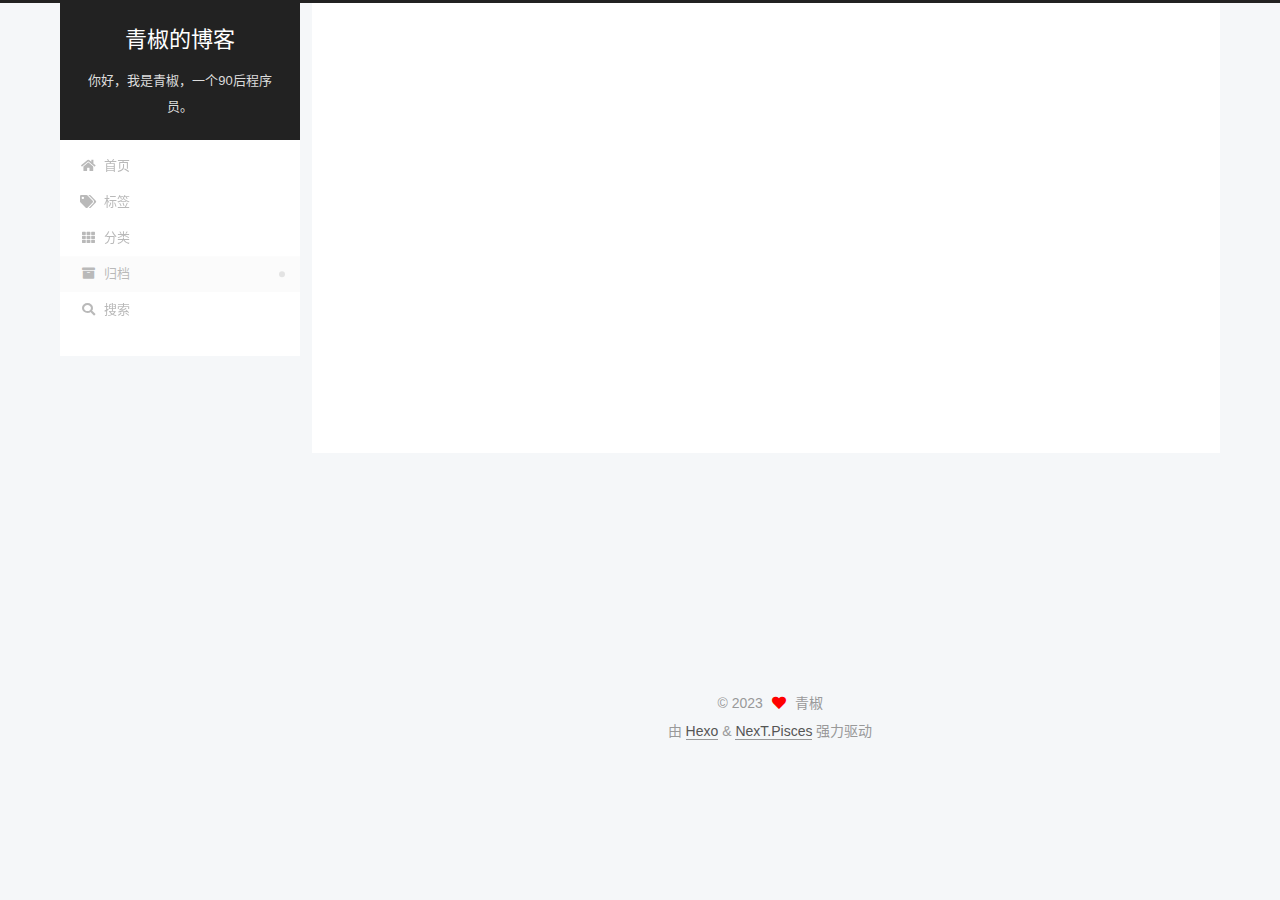
<file: archives/2023/06/index.html>
<!DOCTYPE html>
<html lang="zh-CN">
<head>
  <meta charset="UTF-8">
<meta name="viewport" content="width=device-width, initial-scale=1, maximum-scale=2">
<meta name="theme-color" content="#222">
<meta name="generator" content="Hexo 6.3.0">
  <link rel="apple-touch-icon" sizes="180x180" href="/images/apple-touch-icon-next.png">
  <link rel="icon" type="image/png" sizes="32x32" href="/images/favicon-32x32.png">
  <link rel="icon" type="image/png" sizes="16x16" href="/images/favicon-16x16.png">
  <link rel="mask-icon" href="/images/logo.svg" color="#222">

<link rel="stylesheet" href="/css/main.css">


<link rel="stylesheet" href="/lib/font-awesome/css/all.min.css">

<script id="hexo-configurations">
    var NexT = window.NexT || {};
    var CONFIG = {"hostname":"shenbo1.github.io","root":"/","scheme":"Pisces","version":"7.8.0","exturl":false,"sidebar":{"position":"left","display":"post","padding":18,"offset":12,"onmobile":false},"copycode":{"enable":true,"show_result":false,"style":null},"back2top":{"enable":true,"sidebar":false,"scrollpercent":true},"bookmark":{"enable":false,"color":"#222","save":"auto"},"fancybox":false,"mediumzoom":false,"lazyload":false,"pangu":false,"comments":{"style":"tabs","active":"gitalk","storage":true,"lazyload":false,"nav":null,"activeClass":"gitalk"},"algolia":{"hits":{"per_page":10},"labels":{"input_placeholder":"Search for Posts","hits_empty":"We didn't find any results for the search: ${query}","hits_stats":"${hits} results found in ${time} ms"}},"localsearch":{"enable":true,"trigger":"auto","top_n_per_article":5,"unescape":false,"preload":false},"motion":{"enable":true,"async":false,"transition":{"post_block":"fadeIn","post_header":"slideDownIn","post_body":"slideDownIn","coll_header":"slideLeftIn","sidebar":"slideUpIn"}},"path":"search.xml"};
  </script>

  <meta name="description" content="你好，我是青椒，一个90后程序员。有时间我会分享一些东西。">
<meta property="og:type" content="website">
<meta property="og:title" content="青椒的博客">
<meta property="og:url" content="https://shenbo1.github.io/archives/2023/06/index.html">
<meta property="og:site_name" content="青椒的博客">
<meta property="og:description" content="你好，我是青椒，一个90后程序员。有时间我会分享一些东西。">
<meta property="og:locale" content="zh_CN">
<meta property="article:author" content="青椒">
<meta name="twitter:card" content="summary">

<link rel="canonical" href="https://shenbo1.github.io/archives/2023/06/">


<script id="page-configurations">
  // https://hexo.io/docs/variables.html
  CONFIG.page = {
    sidebar: "",
    isHome : false,
    isPost : false,
    lang   : 'zh-CN'
  };
</script>

  <title>归档 | 青椒的博客</title>
  






  <noscript>
  <style>
  .use-motion .brand,
  .use-motion .menu-item,
  .sidebar-inner,
  .use-motion .post-block,
  .use-motion .pagination,
  .use-motion .comments,
  .use-motion .post-header,
  .use-motion .post-body,
  .use-motion .collection-header { opacity: initial; }

  .use-motion .site-title,
  .use-motion .site-subtitle {
    opacity: initial;
    top: initial;
  }

  .use-motion .logo-line-before i { left: initial; }
  .use-motion .logo-line-after i { right: initial; }
  </style>
</noscript>

<link rel="alternate" href="/atom.xml" title="青椒的博客" type="application/atom+xml">
</head>

<body itemscope itemtype="http://schema.org/WebPage">
  <div class="container use-motion">
    <div class="headband"></div>

    <header class="header" itemscope itemtype="http://schema.org/WPHeader">
      <div class="header-inner"><div class="site-brand-container">
  <div class="site-nav-toggle">
    <div class="toggle" aria-label="切换导航栏">
      <span class="toggle-line toggle-line-first"></span>
      <span class="toggle-line toggle-line-middle"></span>
      <span class="toggle-line toggle-line-last"></span>
    </div>
  </div>

  <div class="site-meta">

    <a href="/" class="brand" rel="start">
      <span class="logo-line-before"><i></i></span>
      <h1 class="site-title">青椒的博客</h1>
      <span class="logo-line-after"><i></i></span>
    </a>
      <p class="site-subtitle" itemprop="description">你好，我是青椒，一个90后程序员。</p>
  </div>

  <div class="site-nav-right">
    <div class="toggle popup-trigger">
        <i class="fa fa-search fa-fw fa-lg"></i>
    </div>
  </div>
</div>




<nav class="site-nav">
  <ul id="menu" class="main-menu menu">
        <li class="menu-item menu-item-home">

    <a href="/" rel="section"><i class="fa fa-home fa-fw"></i>首页</a>

  </li>
        <li class="menu-item menu-item-tags">

    <a href="/tags/" rel="section"><i class="fa fa-tags fa-fw"></i>标签</a>

  </li>
        <li class="menu-item menu-item-categories">

    <a href="/categories/" rel="section"><i class="fa fa-th fa-fw"></i>分类</a>

  </li>
        <li class="menu-item menu-item-archives">

    <a href="/archives/" rel="section"><i class="fa fa-archive fa-fw"></i>归档</a>

  </li>
      <li class="menu-item menu-item-search">
        <a role="button" class="popup-trigger"><i class="fa fa-search fa-fw"></i>搜索
        </a>
      </li>
  </ul>
</nav>



  <div class="search-pop-overlay">
    <div class="popup search-popup">
        <div class="search-header">
  <span class="search-icon">
    <i class="fa fa-search"></i>
  </span>
  <div class="search-input-container">
    <input autocomplete="off" autocapitalize="off"
           placeholder="搜索..." spellcheck="false"
           type="search" class="search-input">
  </div>
  <span class="popup-btn-close">
    <i class="fa fa-times-circle"></i>
  </span>
</div>
<div id="search-result">
  <div id="no-result">
    <i class="fa fa-spinner fa-pulse fa-5x fa-fw"></i>
  </div>
</div>

    </div>
  </div>

</div>
    </header>

    
  <div class="back-to-top">
    <i class="fa fa-arrow-up"></i>
    <span>0%</span>
  </div>
  <div class="reading-progress-bar"></div>


    <main class="main">
      <div class="main-inner">
        <div class="content-wrap">
          

          <div class="content archive">
            

  
  
  
  <div class="post-block">
    <div class="posts-collapse">
      <div class="collection-title">
        <span class="collection-header">嗯..! 目前共计 2 篇日志。 继续努力。</span>
      </div>

      
    <div class="collection-year">
      <span class="collection-header">2023</span>
    </div>

  <article itemscope itemtype="http://schema.org/Article">
    <header class="post-header">

      <div class="post-meta">
        <time itemprop="dateCreated"
              datetime="2023-06-29T16:14:00+08:00"
              content="2023-06-29">
          06-29
        </time>
      </div>

      <div class="post-title">
          <a class="post-title-link" href="/2023/06/29/%E6%95%B0%E6%8D%AE%E7%BB%93%E6%9E%84%E4%B8%8E%E7%AE%97%E6%B3%95/%E6%95%B0%E7%BB%84/" itemprop="url">
            <span itemprop="name">你好-数组</span>
          </a>
      </div>

    </header>
  </article>

  <article itemscope itemtype="http://schema.org/Article">
    <header class="post-header">

      <div class="post-meta">
        <time itemprop="dateCreated"
              datetime="2023-06-15T11:44:59+08:00"
              content="2023-06-15">
          06-15
        </time>
      </div>

      <div class="post-title">
          <a class="post-title-link" href="/2023/06/15/%E8%AE%A1%E7%AE%97%E6%9C%BA%E5%9F%BA%E7%A1%80/%E4%BA%8C%E8%BF%9B%E5%88%B6/" itemprop="url">
            <span itemprop="name">二进制</span>
          </a>
      </div>

    </header>
  </article>


    </div>
  </div>
  
  
  

  



          </div>
          

<script>
  window.addEventListener('tabs:register', () => {
    let { activeClass } = CONFIG.comments;
    if (CONFIG.comments.storage) {
      activeClass = localStorage.getItem('comments_active') || activeClass;
    }
    if (activeClass) {
      let activeTab = document.querySelector(`a[href="#comment-${activeClass}"]`);
      if (activeTab) {
        activeTab.click();
      }
    }
  });
  if (CONFIG.comments.storage) {
    window.addEventListener('tabs:click', event => {
      if (!event.target.matches('.tabs-comment .tab-content .tab-pane')) return;
      let commentClass = event.target.classList[1];
      localStorage.setItem('comments_active', commentClass);
    });
  }
</script>

        </div>
          
  
  <div class="toggle sidebar-toggle">
    <span class="toggle-line toggle-line-first"></span>
    <span class="toggle-line toggle-line-middle"></span>
    <span class="toggle-line toggle-line-last"></span>
  </div>

  <aside class="sidebar">
    <div class="sidebar-inner">

      <ul class="sidebar-nav motion-element">
        <li class="sidebar-nav-toc">
          文章目录
        </li>
        <li class="sidebar-nav-overview">
          站点概览
        </li>
      </ul>

      <!--noindex-->
      <div class="post-toc-wrap sidebar-panel">
      </div>
      <!--/noindex-->

      <div class="site-overview-wrap sidebar-panel">
        <div class="site-author motion-element" itemprop="author" itemscope itemtype="http://schema.org/Person">
    <img class="site-author-image" itemprop="image" alt="青椒"
      src="/images/avatar.png">
  <p class="site-author-name" itemprop="name">青椒</p>
  <div class="site-description" itemprop="description">你好，我是青椒，一个90后程序员。有时间我会分享一些东西。</div>
</div>
<div class="site-state-wrap motion-element">
  <nav class="site-state">
      <div class="site-state-item site-state-posts">
          <a href="/archives/">
        
          <span class="site-state-item-count">2</span>
          <span class="site-state-item-name">日志</span>
        </a>
      </div>
      <div class="site-state-item site-state-categories">
            <a href="/categories/">
          
        <span class="site-state-item-count">2</span>
        <span class="site-state-item-name">分类</span></a>
      </div>
  </nav>
</div>



      </div>

    </div>
  </aside>
  <div id="sidebar-dimmer"></div>


      </div>
    </main>

    <footer class="footer">
      <div class="footer-inner">
        

        

<div class="copyright">
  
  &copy; 
  <span itemprop="copyrightYear">2023</span>
  <span class="with-love">
    <i class="fa fa-heart"></i>
  </span>
  <span class="author" itemprop="copyrightHolder">青椒</span>
</div>
  <div class="powered-by">由 <a href="https://hexo.io/" class="theme-link" rel="noopener" target="_blank">Hexo</a> & <a href="https://pisces.theme-next.org/" class="theme-link" rel="noopener" target="_blank">NexT.Pisces</a> 强力驱动
  </div>

        








      </div>
    </footer>
  </div>

  
  <script src="/lib/anime.min.js"></script>
  <script src="/lib/pjax/pjax.min.js"></script>
  <script src="/lib/velocity/velocity.min.js"></script>
  <script src="/lib/velocity/velocity.ui.min.js"></script>

<script src="/js/utils.js"></script>

<script src="/js/motion.js"></script>


<script src="/js/schemes/pisces.js"></script>


<script src="/js/next-boot.js"></script>

  <script>
var pjax = new Pjax({
  selectors: [
    'head title',
    '#page-configurations',
    '.content-wrap',
    '.post-toc-wrap',
    '.languages',
    '#pjax'
  ],
  switches: {
    '.post-toc-wrap': Pjax.switches.innerHTML
  },
  analytics: false,
  cacheBust: false,
  scrollTo : !CONFIG.bookmark.enable
});

window.addEventListener('pjax:success', () => {
  document.querySelectorAll('script[data-pjax], script#page-configurations, #pjax script').forEach(element => {
    var code = element.text || element.textContent || element.innerHTML || '';
    var parent = element.parentNode;
    parent.removeChild(element);
    var script = document.createElement('script');
    if (element.id) {
      script.id = element.id;
    }
    if (element.className) {
      script.className = element.className;
    }
    if (element.type) {
      script.type = element.type;
    }
    if (element.src) {
      script.src = element.src;
      // Force synchronous loading of peripheral JS.
      script.async = false;
    }
    if (element.dataset.pjax !== undefined) {
      script.dataset.pjax = '';
    }
    if (code !== '') {
      script.appendChild(document.createTextNode(code));
    }
    parent.appendChild(script);
  });
  NexT.boot.refresh();
  // Define Motion Sequence & Bootstrap Motion.
  if (CONFIG.motion.enable) {
    NexT.motion.integrator
      .init()
      .add(NexT.motion.middleWares.subMenu)
      .add(NexT.motion.middleWares.postList)
      .bootstrap();
  }
  NexT.utils.updateSidebarPosition();
});
</script>




  




  
<script src="/js/local-search.js"></script>













    <div id="pjax">
  

  

  


    </div>
</body>
</html>
</file>
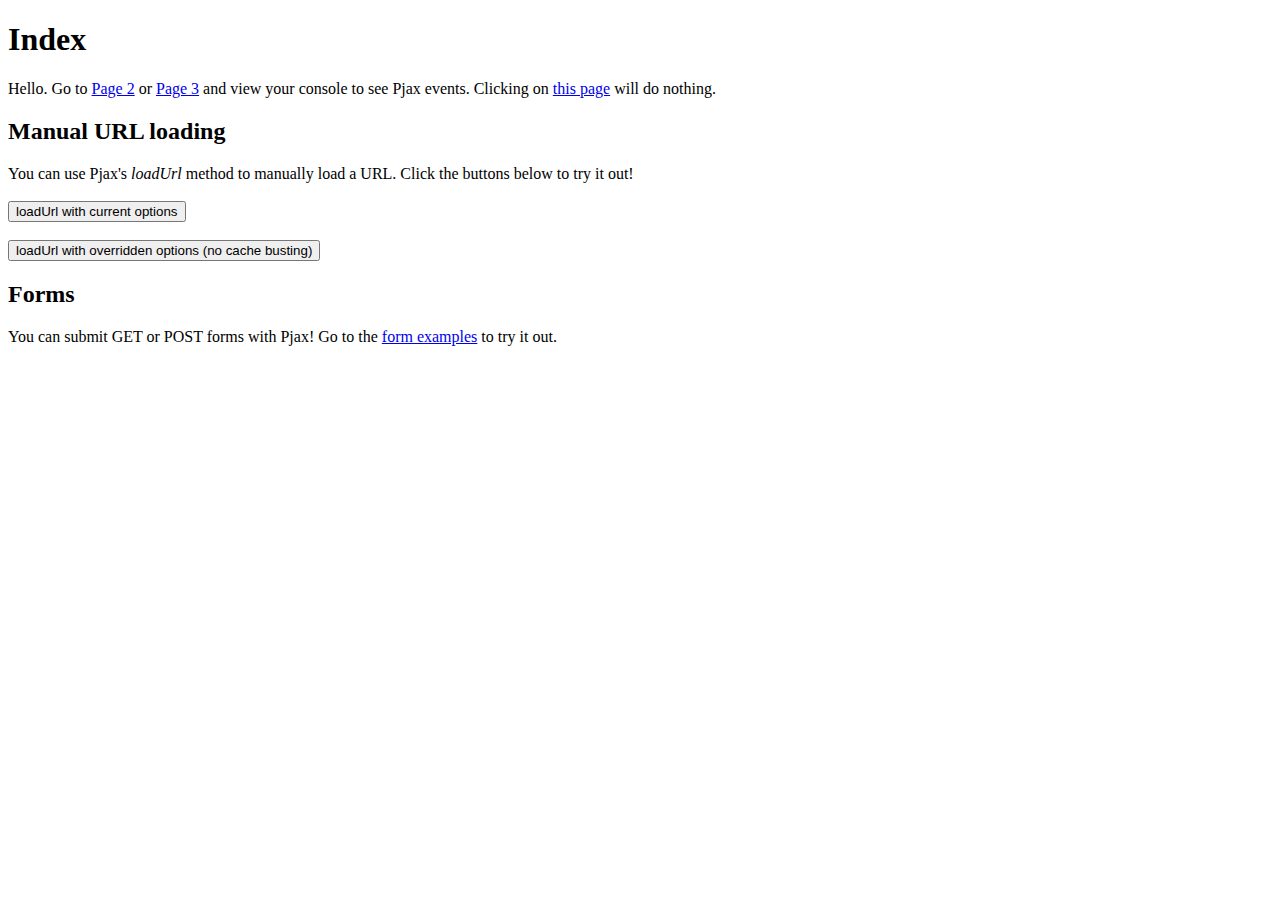
<file: lib/pjax/example/index.html>
<!doctype html>
<html>
  <head>
    <meta charset="utf-8">
    <title>Hello</title>
    <script src="../pjax.js"></script>
    <script src="example.js"></script>
  </head>
  <body>
    <div class="body">
      <h1>Index</h1>
      Hello.
      Go to <a href="page2.html" class="js-Pjax">Page 2</a> or <a href="page3.html" class="js-Pjax">Page 3</a> and view your console to see Pjax events.
      Clicking on <a href="index.html">this page</a> will do nothing.

      <h2>Manual URL loading</h2>

      You can use Pjax's <i>loadUrl</i> method to manually load a URL. Click the buttons below to try it out!<br /><br />

      <button data-manual-trigger>loadUrl with current options</button><br /><br />
      <button data-manual-trigger data-manual-trigger-override="true">loadUrl with overridden options (no cache busting)</button>

      <h2>Forms</h2>

      You can submit GET or POST forms with Pjax! Go to the <a href="forms.html">form examples</a> to try it out.

    </div>
  </body>
</html>
</file>
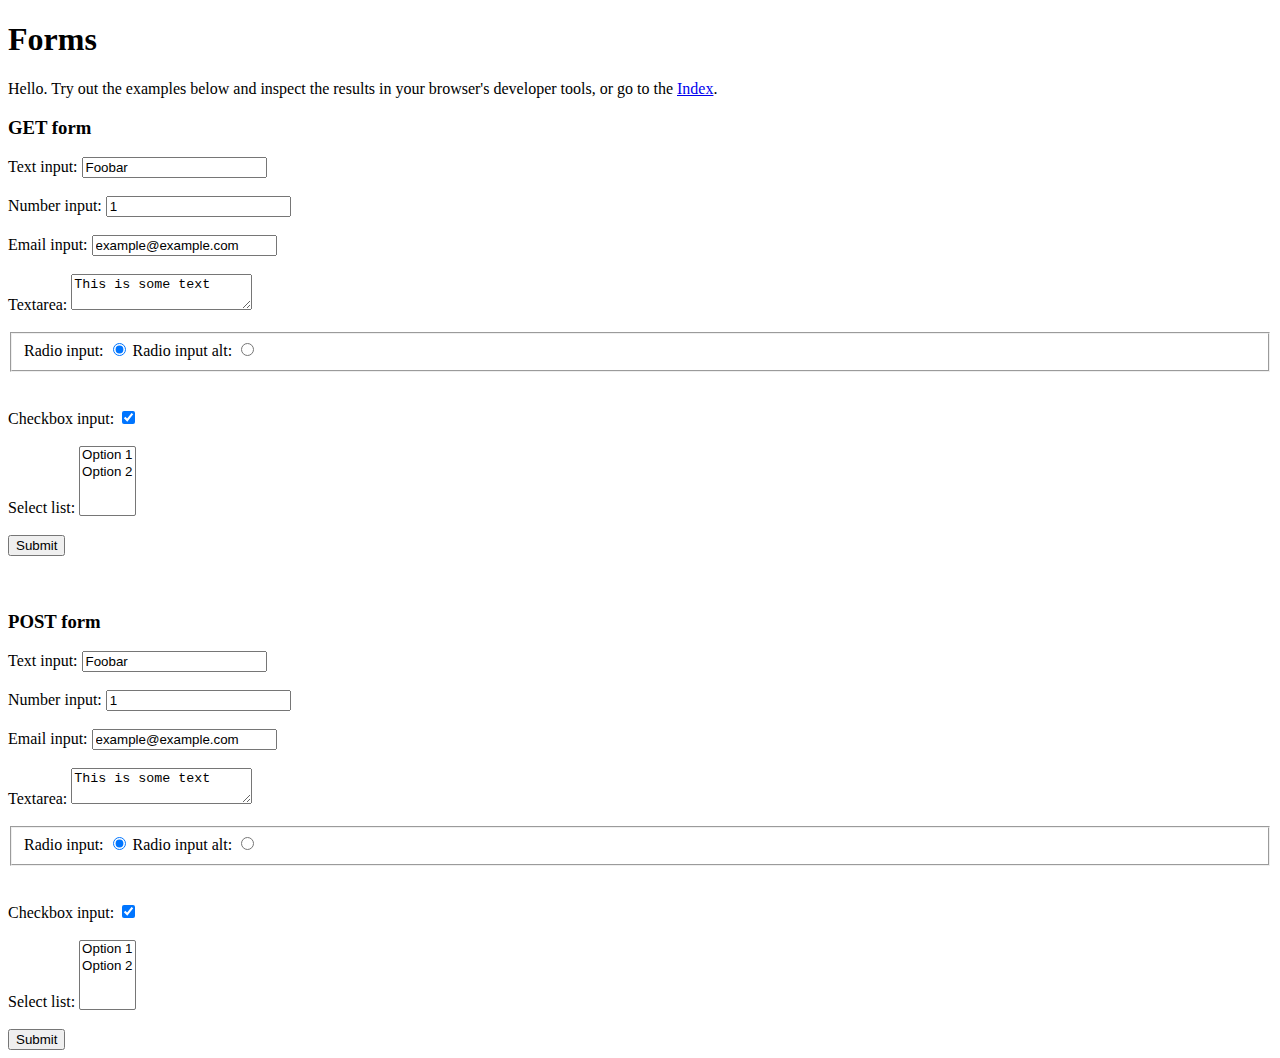
<file: lib/pjax/example/forms.html>
<!doctype html>
<html>
  <head>
    <meta charset="utf-8">
    <title>Forms</title>
    <script src="../pjax.js"></script>
    <script src="example.js"></script>
  </head>
  <body>
    <div class="body">
      <h1>Forms</h1>
      Hello. Try out the examples below and inspect the results in your browser's developer tools, or go to the <a href="index.html" class="js-Pjax">Index</a>.

      <h3>GET form</h3>

      <form action="" method="get" class="js-Pjax" id="get-form">
        <label for="get-form-text">Text input:</label>
        <input type="text" name="textInput" id="get-form-text" value="Foobar" />

        <br />
        <br />

        <label for="get-form-number">Number input:</label>
        <input type="number" name="numberInput" id="get-form-number" value="1" />

        <br />
        <br />

        <label for="get-form-email">Email input:</label>
        <input type="email" name="emailInput" id="get-form-email" value="example@example.com" />

        <br />
        <br />

        <label for="get-form-textarea">Textarea:</label>
        <textarea name="textarea" id="get-form-textarea">This is some text</textarea>

        <br />
        <br />

        <fieldset>
          <label for="get-form-radio-1">Radio input:</label>
          <input type="radio" name="radioInput" value="radio-1" checked id="get-form-radio-1" />

          <label for="get-form-radio-2">Radio input alt:</label>
          <input type="radio" name="radioInput" value="radio-2" id="get-form-radio-2" />
        </fieldset>

        <br />
        <br />

        <label for="get-form-checkbox">Checkbox input:</label>
        <input type="checkbox" name="checkboxInput" checked id="get-form-checkbox" />

        <br />
        <br />

        <label for="get-form-select">Select list:</label>
        <select multiple name="select" id="get-form-select">
          <option>
            Option 1
          </option>
          <option>
            Option 2
          </option>
        </select>

        <br />
        <br />

        <input type="submit" value="Submit" />
      </form>

      <br />
      <br />

      <h3>POST form</h3>

      <form action="" method="post" class="js-Pjax" id="post-form">
        <label for="post-form-text">Text input:</label>
        <input type="text" name="textInput" id="post-form-text" value="Foobar" />

        <br />
        <br />

        <label for="post-form-number">Number input:</label>
        <input type="number" name="numberInput" id="post-form-number" value="1" />

        <br />
        <br />

        <label for="post-form-email">Email input:</label>
        <input type="email" name="emailInput" id="post-form-email" value="example@example.com" />

        <br />
        <br />

        <label for="post-form-textarea">Textarea:</label>
        <textarea name="textarea" id="post-form-textarea">This is some text</textarea>

        <br />
        <br />

        <fieldset>
          <label for="post-form-radio-1">Radio input:</label>
          <input type="radio" name="radioInput" value="radio-1" checked id="post-form-radio-1" />

          <label for="post-form-radio-2">Radio input alt:</label>
          <input type="radio" name="radioInput" value="radio-2" id="post-form-radio-2" />
        </fieldset>

        <br />
        <br />

        <label for="post-form-checkbox">Checkbox input:</label>
        <input type="checkbox" name="checkboxInput" checked id="post-form-checkbox" />

        <br />
        <br />

        <label for="post-form-select">Select list:</label>
        <select multiple name="select" id="post-form-select">
          <option>
            Option 1
          </option>
          <option>
            Option 2
          </option>
        </select>

        <br />
        <br />

        <input type="submit" value="Submit" />
      </form>
    </div>
  </body>
</html>
</file>
<file: css/main.css>
:root {
  --body-bg-color: #f5f7f9;
  --content-bg-color: #fff;
  --card-bg-color: #f5f5f5;
  --text-color: #555;
  --blockquote-color: #666;
  --link-color: #555;
  --link-hover-color: #222;
  --brand-color: #fff;
  --brand-hover-color: #fff;
  --table-row-odd-bg-color: #f9f9f9;
  --table-row-hover-bg-color: #f5f5f5;
  --menu-item-bg-color: #f5f5f5;
  --btn-default-bg: #fff;
  --btn-default-color: #555;
  --btn-default-border-color: #555;
  --btn-default-hover-bg: #222;
  --btn-default-hover-color: #fff;
  --btn-default-hover-border-color: #222;
}
html {
  line-height: 1.15; /* 1 */
  -webkit-text-size-adjust: 100%; /* 2 */
}
body {
  margin: 0;
}
main {
  display: block;
}
h1 {
  font-size: 2em;
  margin: 0.67em 0;
}
hr {
  box-sizing: content-box; /* 1 */
  height: 0; /* 1 */
  overflow: visible; /* 2 */
}
pre {
  font-family: monospace, monospace; /* 1 */
  font-size: 1em; /* 2 */
}
a {
  background: transparent;
}
abbr[title] {
  border-bottom: none; /* 1 */
  text-decoration: underline; /* 2 */
  text-decoration: underline dotted; /* 2 */
}
b,
strong {
  font-weight: bolder;
}
code,
kbd,
samp {
  font-family: monospace, monospace; /* 1 */
  font-size: 1em; /* 2 */
}
small {
  font-size: 80%;
}
sub,
sup {
  font-size: 75%;
  line-height: 0;
  position: relative;
  vertical-align: baseline;
}
sub {
  bottom: -0.25em;
}
sup {
  top: -0.5em;
}
img {
  border-style: none;
}
button,
input,
optgroup,
select,
textarea {
  font-family: inherit; /* 1 */
  font-size: 100%; /* 1 */
  line-height: 1.15; /* 1 */
  margin: 0; /* 2 */
}
button,
input {
/* 1 */
  overflow: visible;
}
button,
select {
/* 1 */
  text-transform: none;
}
button,
[type='button'],
[type='reset'],
[type='submit'] {
  -webkit-appearance: button;
}
button::-moz-focus-inner,
[type='button']::-moz-focus-inner,
[type='reset']::-moz-focus-inner,
[type='submit']::-moz-focus-inner {
  border-style: none;
  padding: 0;
}
button:-moz-focusring,
[type='button']:-moz-focusring,
[type='reset']:-moz-focusring,
[type='submit']:-moz-focusring {
  outline: 1px dotted ButtonText;
}
fieldset {
  padding: 0.35em 0.75em 0.625em;
}
legend {
  box-sizing: border-box; /* 1 */
  color: inherit; /* 2 */
  display: table; /* 1 */
  max-width: 100%; /* 1 */
  padding: 0; /* 3 */
  white-space: normal; /* 1 */
}
progress {
  vertical-align: baseline;
}
textarea {
  overflow: auto;
}
[type='checkbox'],
[type='radio'] {
  box-sizing: border-box; /* 1 */
  padding: 0; /* 2 */
}
[type='number']::-webkit-inner-spin-button,
[type='number']::-webkit-outer-spin-button {
  height: auto;
}
[type='search'] {
  outline-offset: -2px; /* 2 */
  -webkit-appearance: textfield; /* 1 */
}
[type='search']::-webkit-search-decoration {
  -webkit-appearance: none;
}
::-webkit-file-upload-button {
  font: inherit; /* 2 */
  -webkit-appearance: button; /* 1 */
}
details {
  display: block;
}
summary {
  display: list-item;
}
template {
  display: none;
}
[hidden] {
  display: none;
}
::selection {
  background: #262a30;
  color: #eee;
}
html,
body {
  height: 100%;
}
body {
  background: var(--body-bg-color);
  color: var(--text-color);
  font-family: 'Lato', "PingFang SC", "Microsoft YaHei", sans-serif;
  font-size: 1em;
  line-height: 2;
}
@media (max-width: 991px) {
  body {
    padding-left: 0 !important;
    padding-right: 0 !important;
  }
}
h1,
h2,
h3,
h4,
h5,
h6 {
  font-family: 'Lato', "PingFang SC", "Microsoft YaHei", sans-serif;
  font-weight: bold;
  line-height: 1.5;
  margin: 20px 0 15px;
}
h1 {
  font-size: 1.5em;
}
h2 {
  font-size: 1.375em;
}
h3 {
  font-size: 1.25em;
}
h4 {
  font-size: 1.125em;
}
h5 {
  font-size: 1em;
}
h6 {
  font-size: 0.875em;
}
p {
  margin: 0 0 20px 0;
}
a,
span.exturl {
  border-bottom: 1px solid #999;
  color: var(--link-color);
  outline: 0;
  text-decoration: none;
  overflow-wrap: break-word;
  word-wrap: break-word;
  cursor: pointer;
}
a:hover,
span.exturl:hover {
  border-bottom-color: var(--link-hover-color);
  color: var(--link-hover-color);
}
iframe,
img,
video {
  display: block;
  margin-left: auto;
  margin-right: auto;
  max-width: 100%;
}
hr {
  background-image: repeating-linear-gradient(-45deg, #ddd, #ddd 4px, transparent 4px, transparent 8px);
  border: 0;
  height: 3px;
  margin: 40px 0;
}
blockquote {
  border-left: 4px solid #ddd;
  color: var(--blockquote-color);
  margin: 0;
  padding: 0 15px;
}
blockquote cite::before {
  content: '-';
  padding: 0 5px;
}
dt {
  font-weight: bold;
}
dd {
  margin: 0;
  padding: 0;
}
kbd {
  background-color: #f5f5f5;
  background-image: linear-gradient(#eee, #fff, #eee);
  border: 1px solid #ccc;
  border-radius: 0.2em;
  box-shadow: 0.1em 0.1em 0.2em rgba(0,0,0,0.1);
  color: #555;
  font-family: inherit;
  padding: 0.1em 0.3em;
  white-space: nowrap;
}
.table-container {
  overflow: auto;
}
table {
  border-collapse: collapse;
  border-spacing: 0;
  font-size: 0.875em;
  margin: 0 0 20px 0;
  width: 100%;
}
tbody tr:nth-of-type(odd) {
  background: var(--table-row-odd-bg-color);
}
tbody tr:hover {
  background: var(--table-row-hover-bg-color);
}
caption,
th,
td {
  font-weight: normal;
  padding: 8px;
  vertical-align: middle;
}
th,
td {
  border: 1px solid #ddd;
  border-bottom: 3px solid #ddd;
}
th {
  font-weight: 700;
  padding-bottom: 10px;
}
td {
  border-bottom-width: 1px;
}
.btn {
  background: var(--btn-default-bg);
  border: 2px solid var(--btn-default-border-color);
  border-radius: 2px;
  color: var(--btn-default-color);
  display: inline-block;
  font-size: 0.875em;
  line-height: 2;
  padding: 0 20px;
  text-decoration: none;
  transition-property: background-color;
  transition-delay: 0s;
  transition-duration: 0.2s;
  transition-timing-function: ease-in-out;
}
.btn:hover {
  background: var(--btn-default-hover-bg);
  border-color: var(--btn-default-hover-border-color);
  color: var(--btn-default-hover-color);
}
.btn + .btn {
  margin: 0 0 8px 8px;
}
.btn .fa-fw {
  text-align: left;
  width: 1.285714285714286em;
}
.toggle {
  line-height: 0;
}
.toggle .toggle-line {
  background: #fff;
  display: inline-block;
  height: 2px;
  left: 0;
  position: relative;
  top: 0;
  transition: all 0.4s;
  vertical-align: top;
  width: 100%;
}
.toggle .toggle-line:not(:first-child) {
  margin-top: 3px;
}
.toggle.toggle-arrow .toggle-line-first {
  left: 50%;
  top: 2px;
  transform: rotate(45deg);
  width: 50%;
}
.toggle.toggle-arrow .toggle-line-middle {
  left: 2px;
  width: 90%;
}
.toggle.toggle-arrow .toggle-line-last {
  left: 50%;
  top: -2px;
  transform: rotate(-45deg);
  width: 50%;
}
.toggle.toggle-close .toggle-line-first {
  transform: rotate(-45deg);
  top: 5px;
}
.toggle.toggle-close .toggle-line-middle {
  opacity: 0;
}
.toggle.toggle-close .toggle-line-last {
  transform: rotate(45deg);
  top: -5px;
}
.highlight-container {
  position: relative;
}
.highlight-container:hover .copy-btn,
.highlight-container .copy-btn:focus {
  opacity: 1;
}
.copy-btn {
  color: #333;
  cursor: pointer;
  line-height: 1.6;
  opacity: 0;
  padding: 2px 6px;
  position: absolute;
  transition-delay: 0s;
  transition-duration: 0.2s;
  transition-timing-function: ease-in-out;
  background-color: #eee;
  background-image: linear-gradient(#fcfcfc, #eee);
  border: 1px solid #d5d5d5;
  border-radius: 3px;
  font-size: 0.8125em;
  right: 4px;
  top: 8px;
}
.highlight,
pre {
  background: #fdf6e3;
  color: #586e75;
  line-height: 1.6;
  margin: 0 auto 20px;
}
pre,
code {
  font-family: consolas, Menlo, monospace, "PingFang SC", "Microsoft YaHei";
}
code {
  background: #eee;
  border-radius: 3px;
  color: #555;
  padding: 2px 4px;
  overflow-wrap: break-word;
  word-wrap: break-word;
}
.highlight *::selection {
  background: #eee8d5;
}
.highlight pre {
  border: 0;
  margin: 0;
  padding: 10px 0;
}
.highlight table {
  border: 0;
  margin: 0;
  width: auto;
}
.highlight td {
  border: 0;
  padding: 0;
}
.highlight figcaption {
  background: #fdf6e3;
  color: #586e75;
  display: flex;
  font-size: 0.875em;
  justify-content: space-between;
  line-height: 1.2;
  padding: 0.5em;
}
.highlight figcaption a {
  color: #586e75;
}
.highlight figcaption a:hover {
  border-bottom-color: #586e75;
}
.highlight .gutter {
  -moz-user-select: none;
  -ms-user-select: none;
  -webkit-user-select: none;
  user-select: none;
}
.highlight .gutter pre {
  background: #fdf6e3;
  color: #93a1a1;
  padding-left: 10px;
  padding-right: 10px;
  text-align: right;
}
.highlight .code pre {
  background: #fdf6e3;
  padding-left: 10px;
  width: 100%;
}
.gist table {
  width: auto;
}
.gist table td {
  border: 0;
}
pre {
  overflow: auto;
  padding: 10px;
}
pre code {
  background: none;
  color: #586e75;
  font-size: 0.875em;
  padding: 0;
  text-shadow: none;
}
pre .deletion {
  background: #800000;
}
pre .addition {
  background: #008000;
}
pre .meta {
  color: #b58900;
  -moz-user-select: none;
  -ms-user-select: none;
  -webkit-user-select: none;
  user-select: none;
}
pre .comment {
  color: #93a1a1;
}
pre .variable,
pre .attribute,
pre .tag,
pre .name,
pre .regexp,
pre .ruby .constant,
pre .xml .tag .title,
pre .xml .pi,
pre .xml .doctype,
pre .html .doctype,
pre .css .id,
pre .css .class,
pre .css .pseudo {
  color: #dc322f;
}
pre .number,
pre .preprocessor,
pre .built_in,
pre .builtin-name,
pre .literal,
pre .params,
pre .constant,
pre .command {
  color: #cb4b16;
}
pre .ruby .class .title,
pre .css .rules .attribute,
pre .string,
pre .symbol,
pre .value,
pre .inheritance,
pre .header,
pre .ruby .symbol,
pre .xml .cdata,
pre .special,
pre .formula {
  color: #859900;
}
pre .title,
pre .css .hexcolor {
  color: #2aa198;
}
pre .function,
pre .python .decorator,
pre .python .title,
pre .ruby .function .title,
pre .ruby .title .keyword,
pre .perl .sub,
pre .javascript .title,
pre .coffeescript .title {
  color: #268bd2;
}
pre .keyword,
pre .javascript .function {
  color: #6c71c4;
}
.blockquote-center {
  border-left: none;
  margin: 40px 0;
  padding: 0;
  position: relative;
  text-align: center;
}
.blockquote-center .fa {
  display: block;
  opacity: 0.6;
  position: absolute;
  width: 100%;
}
.blockquote-center .fa-quote-left {
  border-top: 1px solid #ccc;
  text-align: left;
  top: -20px;
}
.blockquote-center .fa-quote-right {
  border-bottom: 1px solid #ccc;
  text-align: right;
  bottom: -20px;
}
.blockquote-center p,
.blockquote-center div {
  text-align: center;
}
.post-body .group-picture img {
  margin: 0 auto;
  padding: 0 3px;
}
.group-picture-row {
  margin-bottom: 6px;
  overflow: hidden;
}
.group-picture-column {
  float: left;
  margin-bottom: 10px;
}
.post-body .label {
  color: #555;
  display: inline;
  padding: 0 2px;
}
.post-body .label.default {
  background: #f0f0f0;
}
.post-body .label.primary {
  background: #efe6f7;
}
.post-body .label.info {
  background: #e5f2f8;
}
.post-body .label.success {
  background: #e7f4e9;
}
.post-body .label.warning {
  background: #fcf6e1;
}
.post-body .label.danger {
  background: #fae8eb;
}
.post-body .tabs {
  margin-bottom: 20px;
}
.post-body .tabs,
.tabs-comment {
  display: block;
  padding-top: 10px;
  position: relative;
}
.post-body .tabs ul.nav-tabs,
.tabs-comment ul.nav-tabs {
  display: flex;
  flex-wrap: wrap;
  margin: 0;
  margin-bottom: -1px;
  padding: 0;
}
@media (max-width: 413px) {
  .post-body .tabs ul.nav-tabs,
  .tabs-comment ul.nav-tabs {
    display: block;
    margin-bottom: 5px;
  }
}
.post-body .tabs ul.nav-tabs li.tab,
.tabs-comment ul.nav-tabs li.tab {
  border-bottom: 1px solid #ddd;
  border-left: 1px solid transparent;
  border-right: 1px solid transparent;
  border-top: 3px solid transparent;
  flex-grow: 1;
  list-style-type: none;
  border-radius: 0 0 0 0;
}
@media (max-width: 413px) {
  .post-body .tabs ul.nav-tabs li.tab,
  .tabs-comment ul.nav-tabs li.tab {
    border-bottom: 1px solid transparent;
    border-left: 3px solid transparent;
    border-right: 1px solid transparent;
    border-top: 1px solid transparent;
  }
}
@media (max-width: 413px) {
  .post-body .tabs ul.nav-tabs li.tab,
  .tabs-comment ul.nav-tabs li.tab {
    border-radius: 0;
  }
}
.post-body .tabs ul.nav-tabs li.tab a,
.tabs-comment ul.nav-tabs li.tab a {
  border-bottom: initial;
  display: block;
  line-height: 1.8;
  outline: 0;
  padding: 0.25em 0.75em;
  text-align: center;
  transition-delay: 0s;
  transition-duration: 0.2s;
  transition-timing-function: ease-out;
}
.post-body .tabs ul.nav-tabs li.tab a i,
.tabs-comment ul.nav-tabs li.tab a i {
  width: 1.285714285714286em;
}
.post-body .tabs ul.nav-tabs li.tab.active,
.tabs-comment ul.nav-tabs li.tab.active {
  border-bottom: 1px solid transparent;
  border-left: 1px solid #ddd;
  border-right: 1px solid #ddd;
  border-top: 3px solid #fc6423;
}
@media (max-width: 413px) {
  .post-body .tabs ul.nav-tabs li.tab.active,
  .tabs-comment ul.nav-tabs li.tab.active {
    border-bottom: 1px solid #ddd;
    border-left: 3px solid #fc6423;
    border-right: 1px solid #ddd;
    border-top: 1px solid #ddd;
  }
}
.post-body .tabs ul.nav-tabs li.tab.active a,
.tabs-comment ul.nav-tabs li.tab.active a {
  color: var(--link-color);
  cursor: default;
}
.post-body .tabs .tab-content .tab-pane,
.tabs-comment .tab-content .tab-pane {
  border: 1px solid #ddd;
  border-top: 0;
  padding: 20px 20px 0 20px;
  border-radius: 0;
}
.post-body .tabs .tab-content .tab-pane:not(.active),
.tabs-comment .tab-content .tab-pane:not(.active) {
  display: none;
}
.post-body .tabs .tab-content .tab-pane.active,
.tabs-comment .tab-content .tab-pane.active {
  display: block;
}
.post-body .tabs .tab-content .tab-pane.active:nth-of-type(1),
.tabs-comment .tab-content .tab-pane.active:nth-of-type(1) {
  border-radius: 0 0 0 0;
}
@media (max-width: 413px) {
  .post-body .tabs .tab-content .tab-pane.active:nth-of-type(1),
  .tabs-comment .tab-content .tab-pane.active:nth-of-type(1) {
    border-radius: 0;
  }
}
.post-body .note {
  border-radius: 3px;
  margin-bottom: 20px;
  padding: 1em;
  position: relative;
  border: 1px solid #eee;
  border-left-width: 5px;
}
.post-body .note h2,
.post-body .note h3,
.post-body .note h4,
.post-body .note h5,
.post-body .note h6 {
  margin-top: 0;
  border-bottom: initial;
  margin-bottom: 0;
  padding-top: 0;
}
.post-body .note p:first-child,
.post-body .note ul:first-child,
.post-body .note ol:first-child,
.post-body .note table:first-child,
.post-body .note pre:first-child,
.post-body .note blockquote:first-child,
.post-body .note img:first-child {
  margin-top: 0;
}
.post-body .note p:last-child,
.post-body .note ul:last-child,
.post-body .note ol:last-child,
.post-body .note table:last-child,
.post-body .note pre:last-child,
.post-body .note blockquote:last-child,
.post-body .note img:last-child {
  margin-bottom: 0;
}
.post-body .note.default {
  border-left-color: #777;
}
.post-body .note.default h2,
.post-body .note.default h3,
.post-body .note.default h4,
.post-body .note.default h5,
.post-body .note.default h6 {
  color: #777;
}
.post-body .note.primary {
  border-left-color: #6f42c1;
}
.post-body .note.primary h2,
.post-body .note.primary h3,
.post-body .note.primary h4,
.post-body .note.primary h5,
.post-body .note.primary h6 {
  color: #6f42c1;
}
.post-body .note.info {
  border-left-color: #428bca;
}
.post-body .note.info h2,
.post-body .note.info h3,
.post-body .note.info h4,
.post-body .note.info h5,
.post-body .note.info h6 {
  color: #428bca;
}
.post-body .note.success {
  border-left-color: #5cb85c;
}
.post-body .note.success h2,
.post-body .note.success h3,
.post-body .note.success h4,
.post-body .note.success h5,
.post-body .note.success h6 {
  color: #5cb85c;
}
.post-body .note.warning {
  border-left-color: #f0ad4e;
}
.post-body .note.warning h2,
.post-body .note.warning h3,
.post-body .note.warning h4,
.post-body .note.warning h5,
.post-body .note.warning h6 {
  color: #f0ad4e;
}
.post-body .note.danger {
  border-left-color: #d9534f;
}
.post-body .note.danger h2,
.post-body .note.danger h3,
.post-body .note.danger h4,
.post-body .note.danger h5,
.post-body .note.danger h6 {
  color: #d9534f;
}
.pagination .prev,
.pagination .next,
.pagination .page-number,
.pagination .space {
  display: inline-block;
  margin: 0 10px;
  padding: 0 11px;
  position: relative;
  top: -1px;
}
@media (max-width: 767px) {
  .pagination .prev,
  .pagination .next,
  .pagination .page-number,
  .pagination .space {
    margin: 0 5px;
  }
}
.pagination {
  border-top: 1px solid #eee;
  margin: 120px 0 0;
  text-align: center;
}
.pagination .prev,
.pagination .next,
.pagination .page-number {
  border-bottom: 0;
  border-top: 1px solid #eee;
  transition-property: border-color;
  transition-delay: 0s;
  transition-duration: 0.2s;
  transition-timing-function: ease-in-out;
}
.pagination .prev:hover,
.pagination .next:hover,
.pagination .page-number:hover {
  border-top-color: #222;
}
.pagination .space {
  margin: 0;
  padding: 0;
}
.pagination .prev {
  margin-left: 0;
}
.pagination .next {
  margin-right: 0;
}
.pagination .page-number.current {
  background: #ccc;
  border-top-color: #ccc;
  color: #fff;
}
@media (max-width: 767px) {
  .pagination {
    border-top: none;
  }
  .pagination .prev,
  .pagination .next,
  .pagination .page-number {
    border-bottom: 1px solid #eee;
    border-top: 0;
    margin-bottom: 10px;
    padding: 0 10px;
  }
  .pagination .prev:hover,
  .pagination .next:hover,
  .pagination .page-number:hover {
    border-bottom-color: #222;
  }
}
.comments {
  margin-top: 60px;
  overflow: hidden;
}
.comment-button-group {
  display: flex;
  flex-wrap: wrap-reverse;
  justify-content: center;
  margin: 1em 0;
}
.comment-button-group .comment-button {
  margin: 0.1em 0.2em;
}
.comment-button-group .comment-button.active {
  background: var(--btn-default-hover-bg);
  border-color: var(--btn-default-hover-border-color);
  color: var(--btn-default-hover-color);
}
.comment-position {
  display: none;
}
.comment-position.active {
  display: block;
}
.tabs-comment {
  background: var(--content-bg-color);
  margin-top: 4em;
  padding-top: 0;
}
.tabs-comment .comments {
  border: 0;
  box-shadow: none;
  margin-top: 0;
  padding-top: 0;
}
.container {
  min-height: 100%;
  position: relative;
}
.main-inner {
  margin: 0 auto;
  width: calc(100% - 20px);
}
@media (min-width: 1200px) {
  .main-inner {
    width: 1160px;
  }
}
@media (min-width: 1600px) {
  .main-inner {
    width: 73%;
  }
}
@media (max-width: 767px) {
  .content-wrap {
    padding: 0 20px;
  }
}
.header {
  background: transparent;
}
.header-inner {
  margin: 0 auto;
  width: calc(100% - 20px);
}
@media (min-width: 1200px) {
  .header-inner {
    width: 1160px;
  }
}
@media (min-width: 1600px) {
  .header-inner {
    width: 73%;
  }
}
.site-brand-container {
  display: flex;
  flex-shrink: 0;
  padding: 0 10px;
}
.headband {
  background: #222;
  height: 3px;
}
.site-meta {
  flex-grow: 1;
  text-align: center;
}
@media (max-width: 767px) {
  .site-meta {
    text-align: center;
  }
}
.brand {
  border-bottom: none;
  color: var(--brand-color);
  display: inline-block;
  line-height: 1.375em;
  padding: 0 40px;
  position: relative;
}
.brand:hover {
  color: var(--brand-hover-color);
}
.site-title {
  font-family: 'Lato', "PingFang SC", "Microsoft YaHei", sans-serif;
  font-size: 1.375em;
  font-weight: normal;
  margin: 0;
}
.site-subtitle {
  color: #ddd;
  font-size: 0.8125em;
  margin: 10px 0;
}
.use-motion .brand {
  opacity: 0;
}
.use-motion .site-title,
.use-motion .site-subtitle,
.use-motion .custom-logo-image {
  opacity: 0;
  position: relative;
  top: -10px;
}
.site-nav-toggle,
.site-nav-right {
  display: none;
}
@media (max-width: 767px) {
  .site-nav-toggle,
  .site-nav-right {
    display: flex;
    flex-direction: column;
    justify-content: center;
  }
}
.site-nav-toggle .toggle,
.site-nav-right .toggle {
  color: var(--text-color);
  padding: 10px;
  width: 22px;
}
.site-nav-toggle .toggle .toggle-line,
.site-nav-right .toggle .toggle-line {
  background: var(--text-color);
  border-radius: 1px;
}
.site-nav {
  display: block;
}
@media (max-width: 767px) {
  .site-nav {
    clear: both;
    display: none;
  }
}
.site-nav.site-nav-on {
  display: block;
}
.menu {
  margin-top: 20px;
  padding-left: 0;
  text-align: center;
}
.menu-item {
  display: inline-block;
  list-style: none;
  margin: 0 10px;
}
@media (max-width: 767px) {
  .menu-item {
    display: block;
    margin-top: 10px;
  }
  .menu-item.menu-item-search {
    display: none;
  }
}
.menu-item a,
.menu-item span.exturl {
  border-bottom: 0;
  display: block;
  font-size: 0.8125em;
  transition-property: border-color;
  transition-delay: 0s;
  transition-duration: 0.2s;
  transition-timing-function: ease-in-out;
}
@media (hover: none) {
  .menu-item a:hover,
  .menu-item span.exturl:hover {
    border-bottom-color: transparent !important;
  }
}
.menu-item .fa,
.menu-item .fab,
.menu-item .far,
.menu-item .fas {
  margin-right: 8px;
}
.menu-item .badge {
  display: inline-block;
  font-weight: bold;
  line-height: 1;
  margin-left: 0.35em;
  margin-top: 0.35em;
  text-align: center;
  white-space: nowrap;
}
@media (max-width: 767px) {
  .menu-item .badge {
    float: right;
    margin-left: 0;
  }
}
.menu-item-active a,
.menu .menu-item a:hover,
.menu .menu-item span.exturl:hover {
  background: var(--menu-item-bg-color);
}
.use-motion .menu-item {
  opacity: 0;
}
.sidebar {
  background: #222;
  bottom: 0;
  box-shadow: inset 0 2px 6px #000;
  position: fixed;
  top: 0;
}
@media (max-width: 991px) {
  .sidebar {
    display: none;
  }
}
.sidebar-inner {
  color: #999;
  padding: 18px 10px;
  text-align: center;
}
.cc-license {
  margin-top: 10px;
  text-align: center;
}
.cc-license .cc-opacity {
  border-bottom: none;
  opacity: 0.7;
}
.cc-license .cc-opacity:hover {
  opacity: 0.9;
}
.cc-license img {
  display: inline-block;
}
.site-author-image {
  border: 1px solid #eee;
  display: block;
  margin: 0 auto;
  max-width: 120px;
  padding: 2px;
  border-radius: 50%;
}
.site-author-image {
  transition: transform 1s ease-out;
}
.site-author-image:hover {
  transform: rotateZ(360deg);
}
.site-author-name {
  color: var(--text-color);
  font-weight: 600;
  margin: 0;
  text-align: center;
}
.site-description {
  color: #999;
  font-size: 0.8125em;
  margin-top: 0;
  text-align: center;
}
.links-of-author {
  margin-top: 15px;
}
.links-of-author a,
.links-of-author span.exturl {
  border-bottom-color: #555;
  display: inline-block;
  font-size: 0.8125em;
  margin-bottom: 10px;
  margin-right: 10px;
  vertical-align: middle;
}
.links-of-author a::before,
.links-of-author span.exturl::before {
  background: #183db4;
  border-radius: 50%;
  content: ' ';
  display: inline-block;
  height: 4px;
  margin-right: 3px;
  vertical-align: middle;
  width: 4px;
}
.sidebar-button {
  margin-top: 15px;
}
.sidebar-button a {
  border: 1px solid #fc6423;
  border-radius: 4px;
  color: #fc6423;
  display: inline-block;
  padding: 0 15px;
}
.sidebar-button a .fa,
.sidebar-button a .fab,
.sidebar-button a .far,
.sidebar-button a .fas {
  margin-right: 5px;
}
.sidebar-button a:hover {
  background: #fc6423;
  border: 1px solid #fc6423;
  color: #fff;
}
.sidebar-button a:hover .fa,
.sidebar-button a:hover .fab,
.sidebar-button a:hover .far,
.sidebar-button a:hover .fas {
  color: #fff;
}
.links-of-blogroll {
  font-size: 0.8125em;
  margin-top: 10px;
}
.links-of-blogroll-title {
  font-size: 0.875em;
  font-weight: 600;
  margin-top: 0;
}
.links-of-blogroll-list {
  list-style: none;
  margin: 0;
  padding: 0;
}
#sidebar-dimmer {
  display: none;
}
@media (max-width: 767px) {
  #sidebar-dimmer {
    background: #000;
    display: block;
    height: 100%;
    left: 100%;
    opacity: 0;
    position: fixed;
    top: 0;
    width: 100%;
    z-index: 1100;
  }
  .sidebar-active + #sidebar-dimmer {
    opacity: 0.7;
    transform: translateX(-100%);
    transition: opacity 0.5s;
  }
}
.sidebar-nav {
  margin: 0;
  padding-bottom: 20px;
  padding-left: 0;
}
.sidebar-nav li {
  border-bottom: 1px solid transparent;
  color: var(--text-color);
  cursor: pointer;
  display: inline-block;
  font-size: 0.875em;
}
.sidebar-nav li.sidebar-nav-overview {
  margin-left: 10px;
}
.sidebar-nav li:hover {
  color: #fc6423;
}
.sidebar-nav .sidebar-nav-active {
  border-bottom-color: #fc6423;
  color: #fc6423;
}
.sidebar-nav .sidebar-nav-active:hover {
  color: #fc6423;
}
.sidebar-panel {
  display: none;
  overflow-x: hidden;
  overflow-y: auto;
}
.sidebar-panel-active {
  display: block;
}
.sidebar-toggle {
  background: #222;
  bottom: 45px;
  cursor: pointer;
  height: 14px;
  left: 30px;
  padding: 5px;
  position: fixed;
  width: 14px;
  z-index: 1300;
}
@media (max-width: 991px) {
  .sidebar-toggle {
    left: 20px;
    opacity: 0.8;
    display: none;
  }
}
.sidebar-toggle:hover .toggle-line {
  background: #fc6423;
}
.post-toc {
  font-size: 0.875em;
}
.post-toc ol {
  list-style: none;
  margin: 0;
  padding: 0 2px 5px 10px;
  text-align: left;
}
.post-toc ol > ol {
  padding-left: 0;
}
.post-toc ol a {
  transition-property: all;
  transition-delay: 0s;
  transition-duration: 0.2s;
  transition-timing-function: ease-in-out;
}
.post-toc .nav-item {
  line-height: 1.8;
  overflow: hidden;
  text-overflow: ellipsis;
  white-space: nowrap;
}
.post-toc .nav .nav-child {
  display: none;
}
.post-toc .nav .active > .nav-child {
  display: block;
}
.post-toc .nav .active-current > .nav-child {
  display: block;
}
.post-toc .nav .active-current > .nav-child > .nav-item {
  display: block;
}
.post-toc .nav .active > a {
  border-bottom-color: #fc6423;
  color: #fc6423;
}
.post-toc .nav .active-current > a {
  color: #fc6423;
}
.post-toc .nav .active-current > a:hover {
  color: #fc6423;
}
.site-state {
  display: flex;
  justify-content: center;
  line-height: 1.4;
  margin-top: 10px;
  overflow: hidden;
  text-align: center;
  white-space: nowrap;
}
.site-state-item {
  padding: 0 15px;
}
.site-state-item:not(:first-child) {
  border-left: 1px solid #eee;
}
.site-state-item a {
  border-bottom: none;
}
.site-state-item-count {
  display: block;
  font-size: 1em;
  font-weight: 600;
  text-align: center;
}
.site-state-item-name {
  color: #999;
  font-size: 0.8125em;
}
.footer {
  color: #999;
  font-size: 0.875em;
  padding: 20px 0;
}
.footer.footer-fixed {
  bottom: 0;
  left: 0;
  position: absolute;
  right: 0;
}
.footer-inner {
  box-sizing: border-box;
  margin: 0 auto;
  text-align: center;
  width: calc(100% - 20px);
}
@media (min-width: 1200px) {
  .footer-inner {
    width: 1160px;
  }
}
@media (min-width: 1600px) {
  .footer-inner {
    width: 73%;
  }
}
.languages {
  display: inline-block;
  font-size: 1.125em;
  position: relative;
}
.languages .lang-select-label span {
  margin: 0 0.5em;
}
.languages .lang-select {
  height: 100%;
  left: 0;
  opacity: 0;
  position: absolute;
  top: 0;
  width: 100%;
}
.with-love {
  color: #ff0000;
  display: inline-block;
  margin: 0 5px;
}
.powered-by,
.theme-info {
  display: inline-block;
}
@-moz-keyframes iconAnimate {
  0%, 100% {
    transform: scale(1);
  }
  10%, 30% {
    transform: scale(0.9);
  }
  20%, 40%, 60%, 80% {
    transform: scale(1.1);
  }
  50%, 70% {
    transform: scale(1.1);
  }
}
@-webkit-keyframes iconAnimate {
  0%, 100% {
    transform: scale(1);
  }
  10%, 30% {
    transform: scale(0.9);
  }
  20%, 40%, 60%, 80% {
    transform: scale(1.1);
  }
  50%, 70% {
    transform: scale(1.1);
  }
}
@-o-keyframes iconAnimate {
  0%, 100% {
    transform: scale(1);
  }
  10%, 30% {
    transform: scale(0.9);
  }
  20%, 40%, 60%, 80% {
    transform: scale(1.1);
  }
  50%, 70% {
    transform: scale(1.1);
  }
}
@keyframes iconAnimate {
  0%, 100% {
    transform: scale(1);
  }
  10%, 30% {
    transform: scale(0.9);
  }
  20%, 40%, 60%, 80% {
    transform: scale(1.1);
  }
  50%, 70% {
    transform: scale(1.1);
  }
}
.back-to-top {
  font-size: 12px;
  text-align: center;
  transition-delay: 0s;
  transition-duration: 0.2s;
  transition-timing-function: ease-in-out;
}
.back-to-top {
  background: #222;
  bottom: -100px;
  box-sizing: border-box;
  color: #fff;
  cursor: pointer;
  left: 30px;
  opacity: 0.6;
  padding: 0 6px;
  position: fixed;
  transition-property: bottom;
  z-index: 1300;
  width: initial;
}
.back-to-top:hover {
  color: #fc6423;
}
.back-to-top.back-to-top-on {
  bottom: 30px;
}
@media (max-width: 991px) {
  .back-to-top {
    left: 20px;
    opacity: 0.8;
  }
}
.reading-progress-bar {
  background: #37c6c0;
  display: block;
  height: 3px;
  left: 0;
  position: fixed;
  width: 0;
  z-index: 1500;
  top: 0;
}
.post-body {
  font-family: 'Lato', "PingFang SC", "Microsoft YaHei", sans-serif;
  overflow-wrap: break-word;
  word-wrap: break-word;
}
@media (min-width: 1200px) {
  .post-body {
    font-size: 1.125em;
  }
}
.post-body .exturl .fa {
  font-size: 0.875em;
  margin-left: 4px;
}
.post-body .image-caption,
.post-body .figure .caption {
  color: #999;
  font-size: 0.875em;
  font-weight: bold;
  line-height: 1;
  margin: -20px auto 15px;
  text-align: center;
}
.post-sticky-flag {
  display: inline-block;
  transform: rotate(30deg);
}
.post-button {
  margin-top: 40px;
  text-align: center;
}
.use-motion .post-block,
.use-motion .pagination,
.use-motion .comments {
  opacity: 0;
}
.use-motion .post-header {
  opacity: 0;
}
.use-motion .post-body {
  opacity: 0;
}
.use-motion .collection-header {
  opacity: 0;
}
.posts-collapse {
  margin-left: 35px;
  position: relative;
}
@media (max-width: 767px) {
  .posts-collapse {
    margin-left: 0px;
    margin-right: 0px;
  }
}
.posts-collapse .collection-title {
  font-size: 1.125em;
  position: relative;
}
.posts-collapse .collection-title::before {
  background: #999;
  border: 1px solid #fff;
  border-radius: 50%;
  content: ' ';
  height: 10px;
  left: 0;
  margin-left: -6px;
  margin-top: -4px;
  position: absolute;
  top: 50%;
  width: 10px;
}
.posts-collapse .collection-year {
  font-size: 1.5em;
  font-weight: bold;
  margin: 60px 0;
  position: relative;
}
.posts-collapse .collection-year::before {
  background: #bbb;
  border-radius: 50%;
  content: ' ';
  height: 8px;
  left: 0;
  margin-left: -4px;
  margin-top: -4px;
  position: absolute;
  top: 50%;
  width: 8px;
}
.posts-collapse .collection-header {
  display: block;
  margin: 0 0 0 20px;
}
.posts-collapse .collection-header small {
  color: #bbb;
  margin-left: 5px;
}
.posts-collapse .post-header {
  border-bottom: 1px dashed #ccc;
  margin: 30px 0;
  padding-left: 15px;
  position: relative;
  transition-property: border;
  transition-delay: 0s;
  transition-duration: 0.2s;
  transition-timing-function: ease-in-out;
}
.posts-collapse .post-header::before {
  background: #bbb;
  border: 1px solid #fff;
  border-radius: 50%;
  content: ' ';
  height: 6px;
  left: 0;
  margin-left: -4px;
  position: absolute;
  top: 0.75em;
  transition-property: background;
  width: 6px;
  transition-delay: 0s;
  transition-duration: 0.2s;
  transition-timing-function: ease-in-out;
}
.posts-collapse .post-header:hover {
  border-bottom-color: #666;
}
.posts-collapse .post-header:hover::before {
  background: #222;
}
.posts-collapse .post-meta {
  display: inline;
  font-size: 0.75em;
  margin-right: 10px;
}
.posts-collapse .post-title {
  display: inline;
}
.posts-collapse .post-title a,
.posts-collapse .post-title span.exturl {
  border-bottom: none;
  color: var(--link-color);
}
.posts-collapse .post-title .fa-external-link-alt {
  font-size: 0.875em;
  margin-left: 5px;
}
.posts-collapse::before {
  background: #f5f5f5;
  content: ' ';
  height: 100%;
  left: 0;
  margin-left: -2px;
  position: absolute;
  top: 1.25em;
  width: 4px;
}
.post-eof {
  background: #ccc;
  height: 1px;
  margin: 80px auto 60px;
  text-align: center;
  width: 8%;
}
.post-block:last-of-type .post-eof {
  display: none;
}
.content {
  padding-top: 40px;
}
@media (min-width: 992px) {
  .post-body {
    text-align: justify;
  }
}
@media (max-width: 991px) {
  .post-body {
    text-align: justify;
  }
}
.post-body h1,
.post-body h2,
.post-body h3,
.post-body h4,
.post-body h5,
.post-body h6 {
  padding-top: 10px;
}
.post-body h1 .header-anchor,
.post-body h2 .header-anchor,
.post-body h3 .header-anchor,
.post-body h4 .header-anchor,
.post-body h5 .header-anchor,
.post-body h6 .header-anchor {
  border-bottom-style: none;
  color: #ccc;
  float: right;
  margin-left: 10px;
  visibility: hidden;
}
.post-body h1 .header-anchor:hover,
.post-body h2 .header-anchor:hover,
.post-body h3 .header-anchor:hover,
.post-body h4 .header-anchor:hover,
.post-body h5 .header-anchor:hover,
.post-body h6 .header-anchor:hover {
  color: inherit;
}
.post-body h1:hover .header-anchor,
.post-body h2:hover .header-anchor,
.post-body h3:hover .header-anchor,
.post-body h4:hover .header-anchor,
.post-body h5:hover .header-anchor,
.post-body h6:hover .header-anchor {
  visibility: visible;
}
.post-body iframe,
.post-body img,
.post-body video {
  margin-bottom: 20px;
}
.post-body .video-container {
  height: 0;
  margin-bottom: 20px;
  overflow: hidden;
  padding-top: 75%;
  position: relative;
  width: 100%;
}
.post-body .video-container iframe,
.post-body .video-container object,
.post-body .video-container embed {
  height: 100%;
  left: 0;
  margin: 0;
  position: absolute;
  top: 0;
  width: 100%;
}
.post-gallery {
  align-items: center;
  display: grid;
  grid-gap: 10px;
  grid-template-columns: 1fr 1fr 1fr;
  margin-bottom: 20px;
}
@media (max-width: 767px) {
  .post-gallery {
    grid-template-columns: 1fr 1fr;
  }
}
.post-gallery a {
  border: 0;
}
.post-gallery img {
  margin: 0;
}
.posts-expand .post-header {
  font-size: 1.125em;
}
.posts-expand .post-title {
  font-size: 1.5em;
  font-weight: normal;
  margin: initial;
  text-align: center;
  overflow-wrap: break-word;
  word-wrap: break-word;
}
.posts-expand .post-title-link {
  border-bottom: none;
  color: var(--link-color);
  display: inline-block;
  position: relative;
  vertical-align: top;
}
.posts-expand .post-title-link::before {
  background: var(--link-color);
  bottom: 0;
  content: '';
  height: 2px;
  left: 0;
  position: absolute;
  transform: scaleX(0);
  visibility: hidden;
  width: 100%;
  transition-delay: 0s;
  transition-duration: 0.2s;
  transition-timing-function: ease-in-out;
}
.posts-expand .post-title-link:hover::before {
  transform: scaleX(1);
  visibility: visible;
}
.posts-expand .post-title-link .fa-external-link-alt {
  font-size: 0.875em;
  margin-left: 5px;
}
.posts-expand .post-meta {
  color: #999;
  font-family: 'Lato', "PingFang SC", "Microsoft YaHei", sans-serif;
  font-size: 0.75em;
  margin: 3px 0 60px 0;
  text-align: center;
}
.posts-expand .post-meta .post-description {
  font-size: 0.875em;
  margin-top: 2px;
}
.posts-expand .post-meta time {
  border-bottom: 1px dashed #999;
  cursor: pointer;
}
.post-meta .post-meta-item + .post-meta-item::before {
  content: '|';
  margin: 0 0.5em;
}
.post-meta-divider {
  margin: 0 0.5em;
}
.post-meta-item-icon {
  margin-right: 3px;
}
@media (max-width: 991px) {
  .post-meta-item-icon {
    display: inline-block;
  }
}
@media (max-width: 991px) {
  .post-meta-item-text {
    display: none;
  }
}
.post-nav {
  border-top: 1px solid #eee;
  display: flex;
  justify-content: space-between;
  margin-top: 15px;
  padding: 10px 5px 0;
}
.post-nav-item {
  flex: 1;
}
.post-nav-item a {
  border-bottom: none;
  display: block;
  font-size: 0.875em;
  line-height: 1.6;
  position: relative;
}
.post-nav-item a:active {
  top: 2px;
}
.post-nav-item .fa {
  font-size: 0.75em;
}
.post-nav-item:first-child {
  margin-right: 15px;
}
.post-nav-item:first-child .fa {
  margin-right: 5px;
}
.post-nav-item:last-child {
  margin-left: 15px;
  text-align: right;
}
.post-nav-item:last-child .fa {
  margin-left: 5px;
}
.rtl.post-body p,
.rtl.post-body a,
.rtl.post-body h1,
.rtl.post-body h2,
.rtl.post-body h3,
.rtl.post-body h4,
.rtl.post-body h5,
.rtl.post-body h6,
.rtl.post-body li,
.rtl.post-body ul,
.rtl.post-body ol {
  direction: rtl;
  font-family: UKIJ Ekran;
}
.rtl.post-title {
  font-family: UKIJ Ekran;
}
.post-tags {
  margin-top: 40px;
  text-align: center;
}
.post-tags a {
  display: inline-block;
  font-size: 0.8125em;
}
.post-tags a:not(:last-child) {
  margin-right: 10px;
}
.post-widgets {
  border-top: 1px solid #eee;
  margin-top: 15px;
  text-align: center;
}
.wp_rating {
  height: 20px;
  line-height: 20px;
  margin-top: 10px;
  padding-top: 6px;
  text-align: center;
}
.social-like {
  display: flex;
  font-size: 0.875em;
  justify-content: center;
  text-align: center;
}
.reward-container {
  margin: 20px auto;
  padding: 10px 0;
  text-align: center;
  width: 90%;
}
.reward-container button {
  background: transparent;
  border: 1px solid #fc6423;
  border-radius: 0;
  color: #fc6423;
  cursor: pointer;
  line-height: 2;
  outline: 0;
  padding: 0 15px;
  vertical-align: text-top;
}
.reward-container button:hover {
  background: #fc6423;
  border: 1px solid transparent;
  color: #fa9366;
}
#qr {
  padding-top: 20px;
}
#qr a {
  border: 0;
}
#qr img {
  display: inline-block;
  margin: 0.8em 2em 0 2em;
  max-width: 100%;
  width: 180px;
}
#qr p {
  text-align: center;
}
.category-all-page .category-all-title {
  text-align: center;
}
.category-all-page .category-all {
  margin-top: 20px;
}
.category-all-page .category-list {
  list-style: none;
  margin: 0;
  padding: 0;
}
.category-all-page .category-list-item {
  margin: 5px 10px;
}
.category-all-page .category-list-count {
  color: #bbb;
}
.category-all-page .category-list-count::before {
  content: ' (';
  display: inline;
}
.category-all-page .category-list-count::after {
  content: ') ';
  display: inline;
}
.category-all-page .category-list-child {
  padding-left: 10px;
}
.event-list {
  padding: 0;
}
.event-list hr {
  background: #222;
  margin: 20px 0 45px 0;
}
.event-list hr::after {
  background: #222;
  color: #fff;
  content: 'NOW';
  display: inline-block;
  font-weight: bold;
  padding: 0 5px;
  text-align: right;
}
.event-list .event {
  background: #222;
  margin: 20px 0;
  min-height: 40px;
  padding: 15px 0 15px 10px;
}
.event-list .event .event-summary {
  color: #fff;
  margin: 0;
  padding-bottom: 3px;
}
.event-list .event .event-summary::before {
  animation: dot-flash 1s alternate infinite ease-in-out;
  color: #fff;
  content: '\f111';
  display: inline-block;
  font-size: 10px;
  margin-right: 25px;
  vertical-align: middle;
  font-family: 'Font Awesome 5 Free';
  font-weight: 900;
}
.event-list .event .event-relative-time {
  color: #bbb;
  display: inline-block;
  font-size: 12px;
  font-weight: normal;
  padding-left: 12px;
}
.event-list .event .event-details {
  color: #fff;
  display: block;
  line-height: 18px;
  margin-left: 56px;
  padding-bottom: 6px;
  padding-top: 3px;
  text-indent: -24px;
}
.event-list .event .event-details::before {
  color: #fff;
  display: inline-block;
  margin-right: 9px;
  text-align: center;
  text-indent: 0;
  width: 14px;
  font-family: 'Font Awesome 5 Free';
  font-weight: 900;
}
.event-list .event .event-details.event-location::before {
  content: '\f041';
}
.event-list .event .event-details.event-duration::before {
  content: '\f017';
}
.event-list .event-past {
  background: #f5f5f5;
}
.event-list .event-past .event-summary,
.event-list .event-past .event-details {
  color: #bbb;
  opacity: 0.9;
}
.event-list .event-past .event-summary::before,
.event-list .event-past .event-details::before {
  animation: none;
  color: #bbb;
}
@-moz-keyframes dot-flash {
  from {
    opacity: 1;
    transform: scale(1);
  }
  to {
    opacity: 0;
    transform: scale(0.8);
  }
}
@-webkit-keyframes dot-flash {
  from {
    opacity: 1;
    transform: scale(1);
  }
  to {
    opacity: 0;
    transform: scale(0.8);
  }
}
@-o-keyframes dot-flash {
  from {
    opacity: 1;
    transform: scale(1);
  }
  to {
    opacity: 0;
    transform: scale(0.8);
  }
}
@keyframes dot-flash {
  from {
    opacity: 1;
    transform: scale(1);
  }
  to {
    opacity: 0;
    transform: scale(0.8);
  }
}
ul.breadcrumb {
  font-size: 0.75em;
  list-style: none;
  margin: 1em 0;
  padding: 0 2em;
  text-align: center;
}
ul.breadcrumb li {
  display: inline;
}
ul.breadcrumb li + li::before {
  content: '/\00a0';
  font-weight: normal;
  padding: 0.5em;
}
ul.breadcrumb li + li:last-child {
  font-weight: bold;
}
.tag-cloud {
  text-align: center;
}
.tag-cloud a {
  display: inline-block;
  margin: 10px;
}
.tag-cloud a:hover {
  color: var(--link-hover-color) !important;
}
.gt-header a,
.gt-comments a,
.gt-popup a {
  border-bottom: none;
}
.gt-container .gt-popup .gt-action.is--active::before {
  top: 0.7em;
}
.search-pop-overlay {
  background: rgba(0,0,0,0);
  height: 100%;
  left: 0;
  position: fixed;
  top: 0;
  transition: visibility 0s linear 0.2s, background 0.2s;
  visibility: hidden;
  width: 100%;
  z-index: 1400;
}
.search-pop-overlay.search-active {
  background: rgba(0,0,0,0.3);
  transition: background 0.2s;
  visibility: visible;
}
.search-popup {
  background: var(--card-bg-color);
  border-radius: 5px;
  height: 80%;
  left: calc(50% - 350px);
  position: fixed;
  top: 10%;
  transform: scale(0);
  transition: transform 0.2s;
  width: 700px;
  z-index: 1500;
}
.search-active .search-popup {
  transform: scale(1);
}
@media (max-width: 767px) {
  .search-popup {
    border-radius: 0;
    height: 100%;
    left: 0;
    margin: 0;
    top: 0;
    width: 100%;
  }
}
.search-popup .search-icon,
.search-popup .popup-btn-close {
  color: #999;
  font-size: 18px;
  padding: 0 10px;
}
.search-popup .popup-btn-close {
  cursor: pointer;
}
.search-popup .popup-btn-close:hover .fa {
  color: #222;
}
.search-popup .search-header {
  background: #eee;
  border-top-left-radius: 5px;
  border-top-right-radius: 5px;
  display: flex;
  padding: 5px;
}
.search-popup input.search-input {
  background: transparent;
  border: 0;
  outline: 0;
  width: 100%;
}
.search-popup input.search-input::-webkit-search-cancel-button {
  display: none;
}
.search-popup .search-input-container {
  flex-grow: 1;
  padding: 2px;
}
.search-popup ul.search-result-list {
  margin: 0 5px;
  padding: 0;
  width: 100%;
}
.search-popup p.search-result {
  border-bottom: 1px dashed #ccc;
  padding: 5px 0;
}
.search-popup a.search-result-title {
  font-weight: bold;
}
.search-popup .search-keyword {
  border-bottom: 1px dashed #ff2a2a;
  color: #ff2a2a;
  font-weight: bold;
}
.search-popup #search-result {
  display: flex;
  height: calc(100% - 55px);
  overflow: auto;
  padding: 5px 25px;
}
.search-popup #no-result {
  color: #ccc;
  margin: auto;
}
mjx-container[jax="CHTML"][display="true"],
.has-jax {
  overflow: auto hidden;
}
mjx-container + br {
  display: none;
}
.header {
  margin: 0 auto;
  position: relative;
  width: calc(100% - 20px);
}
@media (min-width: 1200px) {
  .header {
    width: 1160px;
  }
}
@media (min-width: 1600px) {
  .header {
    width: 73%;
  }
}
@media (max-width: 991px) {
  .header {
    width: auto;
  }
}
.header-inner {
  background: var(--content-bg-color);
  border-radius: initial;
  box-shadow: initial;
  overflow: hidden;
  padding: 0;
  position: absolute;
  top: 0;
  width: 240px;
}
@media (min-width: 1200px) {
  .header-inner {
    width: 240px;
  }
}
@media (max-width: 991px) {
  .header-inner {
    border-radius: initial;
    position: relative;
    width: auto;
  }
}
.main-inner {
  align-items: flex-start;
  display: flex;
  justify-content: space-between;
  flex-direction: row-reverse;
}
@media (max-width: 991px) {
  .main-inner {
    width: auto;
  }
}
.content-wrap {
  background: var(--content-bg-color);
  border-radius: initial;
  box-shadow: initial;
  box-sizing: border-box;
  padding: 40px;
  width: calc(100% - 252px);
}
@media (max-width: 991px) {
  .content-wrap {
    border-radius: initial;
    padding: 20px;
    width: 100%;
  }
}
.footer-inner {
  padding-left: 260px;
}
.back-to-top {
  left: auto;
  right: 30px;
}
@media (max-width: 991px) {
  .back-to-top {
    right: 20px;
  }
}
@media (max-width: 991px) {
  .footer-inner {
    padding-left: 0;
    padding-right: 0;
    width: auto;
  }
}
.site-brand-container {
  background: #222;
}
@media (max-width: 991px) {
  .site-brand-container {
    box-shadow: 0 0 16px rgba(0,0,0,0.5);
  }
}
.site-meta {
  padding: 20px 0;
}
.brand {
  padding: 0;
}
.site-subtitle {
  margin: 10px 10px 0;
}
.custom-logo-image {
  margin-top: 20px;
}
@media (max-width: 991px) {
  .custom-logo-image {
    display: none;
  }
}
@media (min-width: 768px) and (max-width: 991px) {
  .site-nav-toggle,
  .site-nav-right {
    display: flex;
    flex-direction: column;
    justify-content: center;
  }
}
.site-nav-toggle .toggle,
.site-nav-right .toggle {
  color: #fff;
}
.site-nav-toggle .toggle .toggle-line,
.site-nav-right .toggle .toggle-line {
  background: #fff;
}
@media (min-width: 768px) and (max-width: 991px) {
  .site-nav {
    display: none;
  }
}
.menu .menu-item {
  display: block;
  margin: 0;
}
.menu .menu-item a,
.menu .menu-item span.exturl {
  padding: 5px 20px;
  position: relative;
  text-align: left;
  transition-property: background-color;
}
@media (max-width: 991px) {
  .menu .menu-item.menu-item-search {
    display: none;
  }
}
.menu .menu-item .badge {
  background: #ccc;
  border-radius: 10px;
  color: #fff;
  float: right;
  padding: 2px 5px;
  text-shadow: 1px 1px 0 rgba(0,0,0,0.1);
  vertical-align: middle;
}
.main-menu .menu-item-active a::after {
  background: #bbb;
  border-radius: 50%;
  content: ' ';
  height: 6px;
  margin-top: -3px;
  position: absolute;
  right: 15px;
  top: 50%;
  width: 6px;
}
.sub-menu {
  background: var(--content-bg-color);
  border-bottom: 1px solid #ddd;
  margin: 0;
  padding: 6px 0;
}
.sub-menu .menu-item {
  display: inline-block;
}
.sub-menu .menu-item a,
.sub-menu .menu-item span.exturl {
  background: transparent;
  margin: 5px 10px;
  padding: initial;
}
.sub-menu .menu-item a:hover,
.sub-menu .menu-item span.exturl:hover {
  background: transparent;
  color: #fc6423;
}
.sub-menu .menu-item-active a {
  border-bottom-color: #fc6423;
  color: #fc6423;
}
.sub-menu .menu-item-active a:hover {
  border-bottom-color: #fc6423;
}
.sidebar {
  background: var(--body-bg-color);
  box-shadow: none;
  margin-top: 100%;
  position: static;
  width: 240px;
}
@media (max-width: 991px) {
  .sidebar {
    display: none;
  }
}
.sidebar-toggle {
  display: none;
}
.sidebar-inner {
  background: var(--content-bg-color);
  border-radius: initial;
  box-shadow: initial;
  box-sizing: border-box;
  color: var(--text-color);
  width: 240px;
  opacity: 0;
}
.sidebar-inner.affix {
  position: fixed;
  top: 12px;
}
.sidebar-inner.affix-bottom {
  position: absolute;
}
.site-state-item {
  padding: 0 10px;
}
.sidebar-button {
  border-bottom: 1px dotted #ccc;
  border-top: 1px dotted #ccc;
  margin-top: 10px;
  text-align: center;
}
.sidebar-button a {
  border: 0;
  color: #fc6423;
  display: block;
}
.sidebar-button a:hover {
  background: none;
  border: 0;
  color: #e34603;
}
.sidebar-button a:hover .fa,
.sidebar-button a:hover .fab,
.sidebar-button a:hover .far,
.sidebar-button a:hover .fas {
  color: #e34603;
}
.links-of-author {
  display: flex;
  flex-wrap: wrap;
  margin-top: 10px;
  justify-content: center;
}
.links-of-author-item {
  margin: 5px 0 0;
  width: 50%;
}
.links-of-author-item a,
.links-of-author-item span.exturl {
  box-sizing: border-box;
  display: inline-block;
  margin-bottom: 0;
  margin-right: 0;
  max-width: 216px;
  overflow: hidden;
  padding: 0 5px;
  text-overflow: ellipsis;
  white-space: nowrap;
}
.links-of-author-item a,
.links-of-author-item span.exturl {
  border-bottom: none;
  display: block;
  text-decoration: none;
}
.links-of-author-item a::before,
.links-of-author-item span.exturl::before {
  display: none;
}
.links-of-author-item a:hover,
.links-of-author-item span.exturl:hover {
  background: var(--body-bg-color);
  border-radius: 4px;
}
.links-of-author-item .fa,
.links-of-author-item .fab,
.links-of-author-item .far,
.links-of-author-item .fas {
  margin-right: 2px;
}
.links-of-blogroll-item {
  padding: 0;
}
</file>
